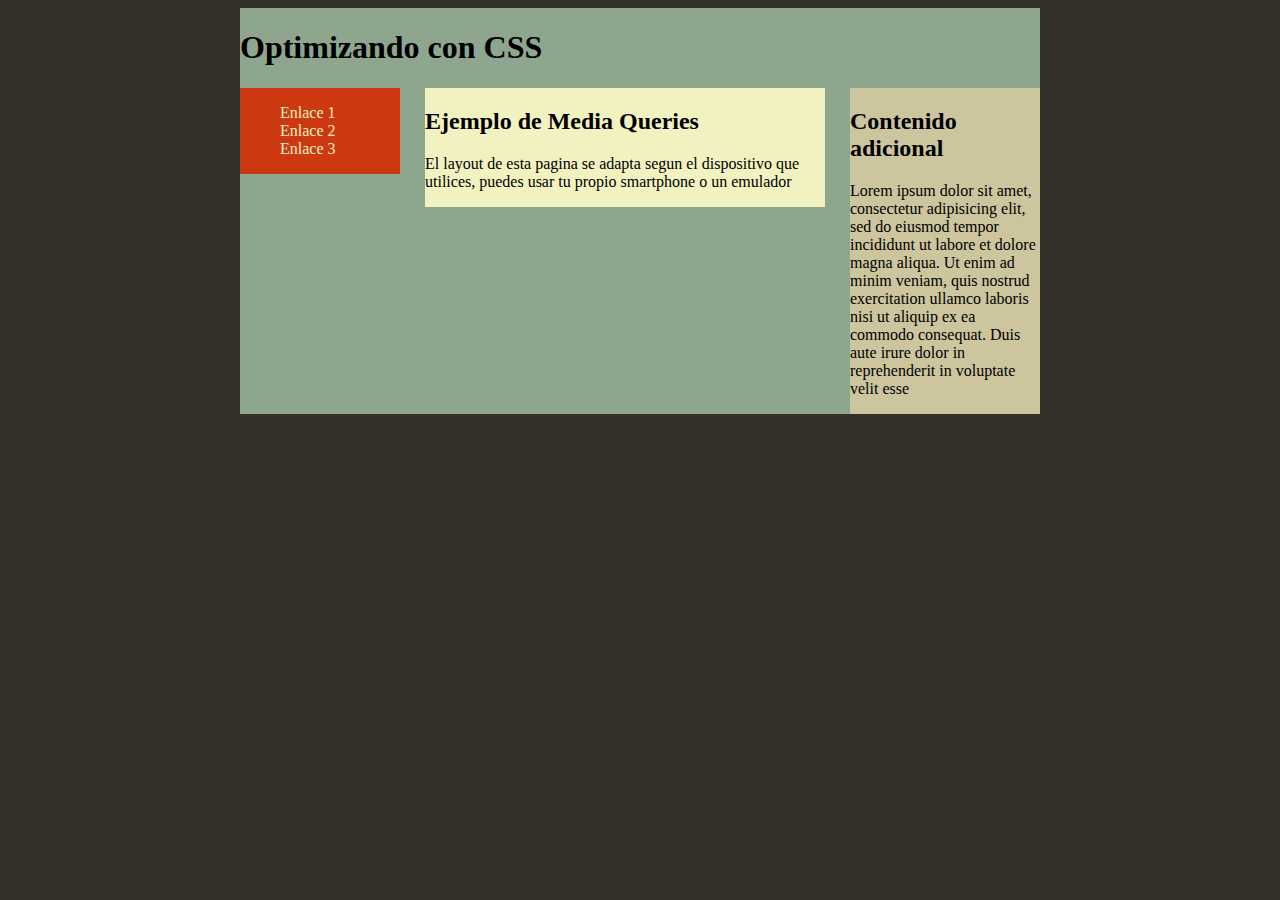
<file: M2U3/index.html>
<!DOCTYPE html>
<html lang="en">
<head>
  <meta charset="UTF-8">
  <meta name="viewport" content="width=device-width, initial-scale=1.0">
  <title>Document</title>
  <link rel="stylesheet" href="base.css">
  <link rel="stylesheet" href="mobil.css" media="handheld, screen and (min-width: 230px) and (max-width: 800px)">
</head>
<body>
  <div id="contenedor">
    <h1>Optimizando con CSS </h1>
    <nav>
      <ul>
        <li><a href="#">Enlace 1</a></li>
        <li><a href="#">Enlace 2</a></li>
        <li><a href="#">Enlace 3</a></li>
      </ul>
    </nav>
    <section>
      <h2>Ejemplo de Media Queries </h2>
      <p> El layout de esta pagina se adapta segun el dispositivo que utilices, puedes usar tu propio smartphone o un
        emulador</p>
      </section>
    <aside>
      <h2> Contenido adicional </h2>
      <p>Lorem ipsum dolor sit amet, consectetur adipisicing elit, sed do eiusmod tempor incididunt ut labore et dolore
        magna aliqua. Ut enim ad minim veniam, quis nostrud exercitation ullamco laboris nisi ut aliquip ex ea commodo
        consequat. Duis aute irure dolor in reprehenderit in voluptate velit esse</p>
      </aside>
  
  </div>
  
</body>
</html>
</file>
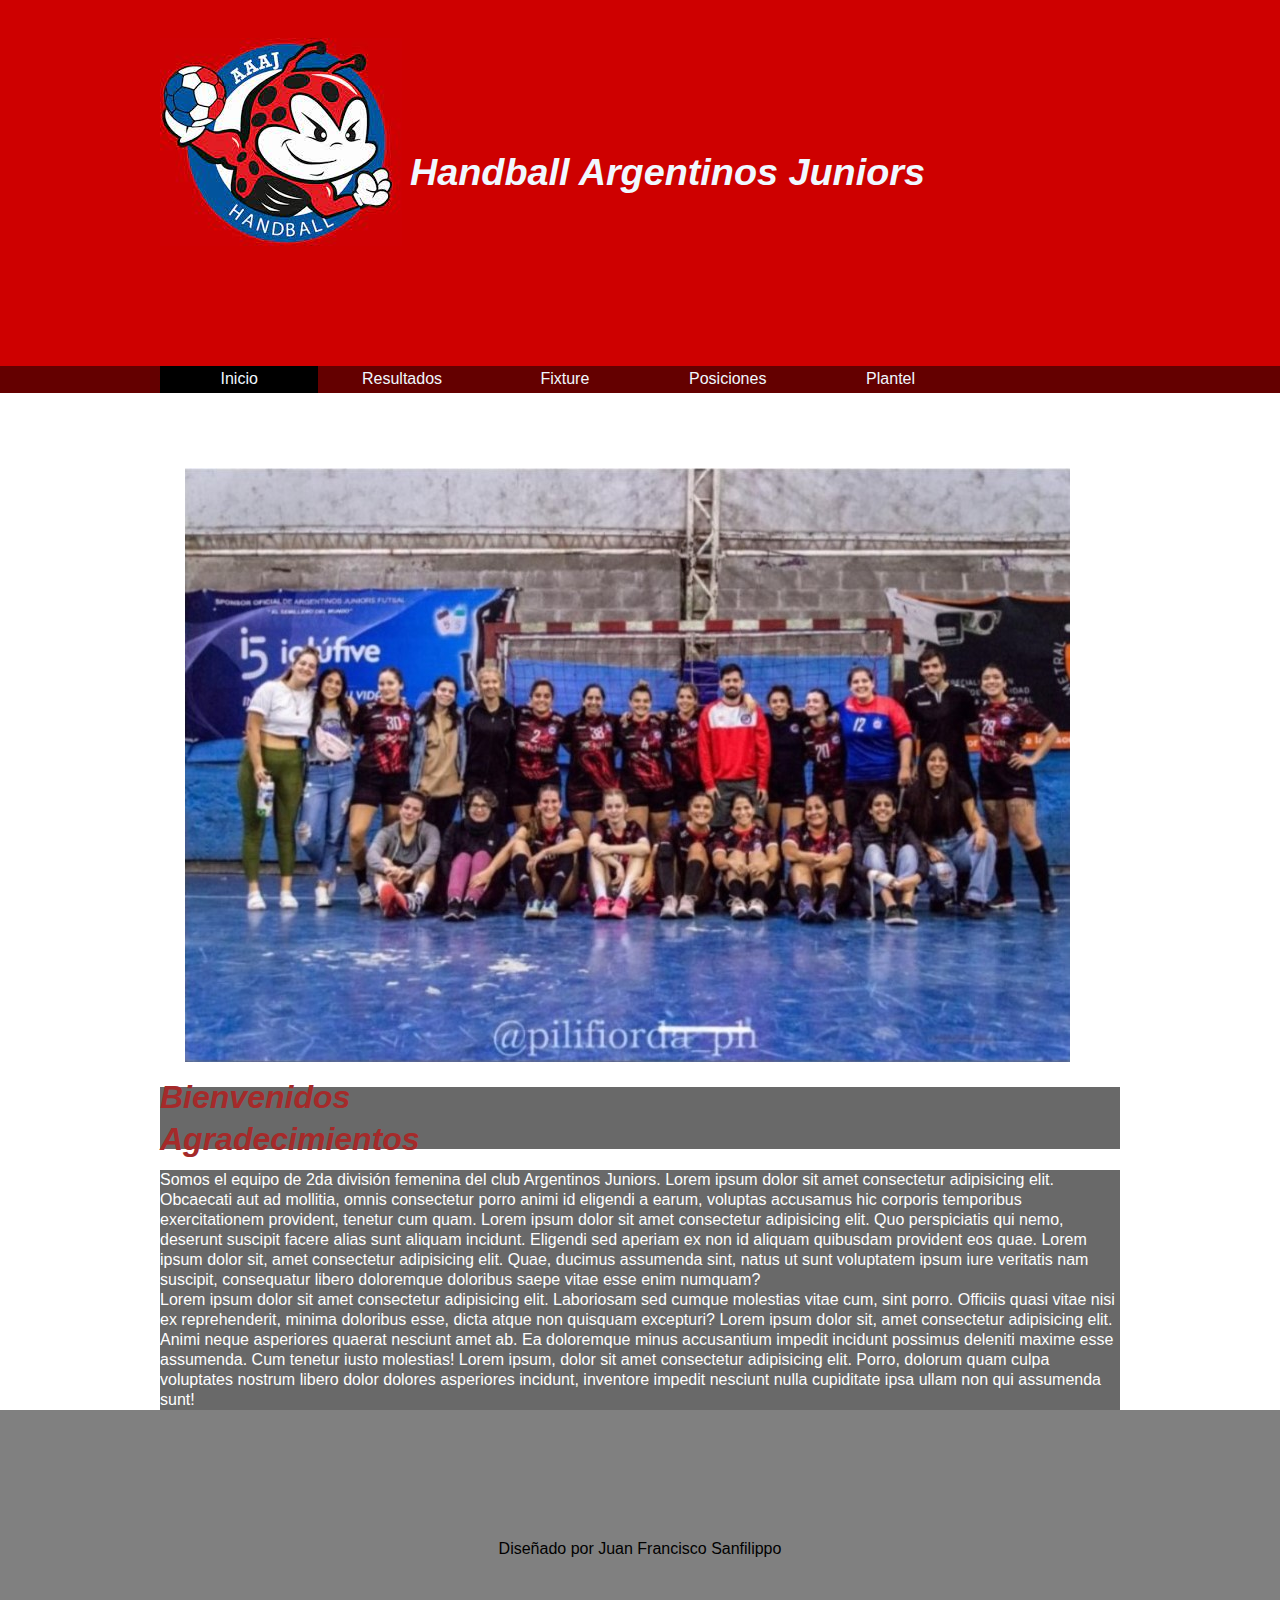
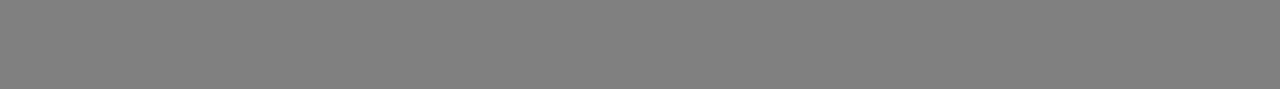
<file: M3U1/index.html>
<!DOCTYPE html>
<html lang="en">

<head>
    <meta charset="UTF-8">
    <meta http-equiv="X-UA-Compatible" content="IE=edge">
    <meta name="viewport" content="width=device-width, initial-scale=1.0">
    <title>Handball AAAJ 2da Damas</title>
    <link rel="stylesheet" href="normalize.css">
    <link rel="stylesheet" href="AAAJ.css">
    <link href="https://cdn.jsdelivr.net/npm/bootstrap@5.1.3/dist/css/bootstrap.min.css" rel="stylesheet"
        integrity="sha384-1BmE4kWBq78iYhFldvKuhfTAU6auU8tT94WrHftjDbrCEXSU1oBoqyl2QvZ6jIW3" crossorigin="anonymous">

</head>

<body>
    <header>
        <div class="holder">
            <div>
                <img src="img/AAAJ.jpg" alt="Logo">
                <h2 class="titulo">Handball Argentinos Juniors</h2>
            </div>
        </div>
    </header>
    <nav>
        <ul class="holder">

            <li><a class="activo" href="index.html">Inicio</a></li>
            <li><a href="resultados.html">Resultados</a></li>
            <li><a href="fixture.html">Fixture</a></li>
            <li><a href="posiciones.html">Posiciones</a></li>
            <li><a href="plantel.html">Plantel</a></li>

        </ul>
    </nav>
    <main class="holder">
        <div class="container">
            <img src="img/SegundaDamas.jpeg" alt="equipo">
            <div class="row align-items-start">
                <div class="col">
                    <h1>Bienvenidos</h1>
                </div>
                <div class="col">
                    <h1>Agradecimientos</h1>
                </div>

            </div>
            <div class="row align-items-center">
                <div class="col">
                    Somos el equipo de 2da división femenina del club Argentinos Juniors. Lorem ipsum dolor sit amet
                    consectetur adipisicing elit. Obcaecati aut ad mollitia, omnis consectetur porro animi id eligendi a
                    earum, voluptas accusamus hic corporis temporibus exercitationem provident, tenetur cum quam. Lorem
                    ipsum dolor sit amet consectetur adipisicing elit. Quo perspiciatis qui nemo, deserunt suscipit
                    facere alias sunt aliquam incidunt. Eligendi sed aperiam ex non id aliquam quibusdam provident eos
                    quae. Lorem ipsum dolor sit, amet consectetur adipisicing elit. Quae, ducimus assumenda sint, natus
                    ut sunt voluptatem ipsum iure veritatis nam suscipit, consequatur libero doloremque doloribus saepe
                    vitae esse enim numquam?
                </div>
                <div class="col">
                    Lorem ipsum dolor sit amet consectetur adipisicing elit. Laboriosam sed cumque molestias vitae cum,
                    sint porro. Officiis quasi vitae nisi ex reprehenderit, minima doloribus esse, dicta atque non
                    quisquam excepturi? Lorem ipsum dolor sit, amet consectetur adipisicing elit. Animi neque asperiores
                    quaerat nesciunt amet ab. Ea doloremque minus accusantium impedit incidunt possimus deleniti maxime
                    esse assumenda. Cum tenetur iusto molestias! Lorem ipsum, dolor sit amet consectetur adipisicing
                    elit. Porro, dolorum quam culpa voluptates nostrum libero dolor dolores asperiores incidunt,
                    inventore impedit nesciunt nulla cupiditate ipsa ullam non qui assumenda sunt!
                </div>

            </div>



        </div>
        </div>
    </main>

    <footer>
        <p>Diseñado por Juan Francisco Sanfilippo</p>
    </footer>
    <script src="https://cdn.jsdelivr.net/npm/bootstrap@5.1.3/dist/js/bootstrap.bundle.min.js"
    integrity="sha384-ka7Sk0Gln4gmtz2MlQnikT1wXgYsOg+OMhuP+IlRH9sENBO0LRn5q+8nbTov4+1p"
    crossorigin="anonymous"></script>
</body>

</html>
</file>
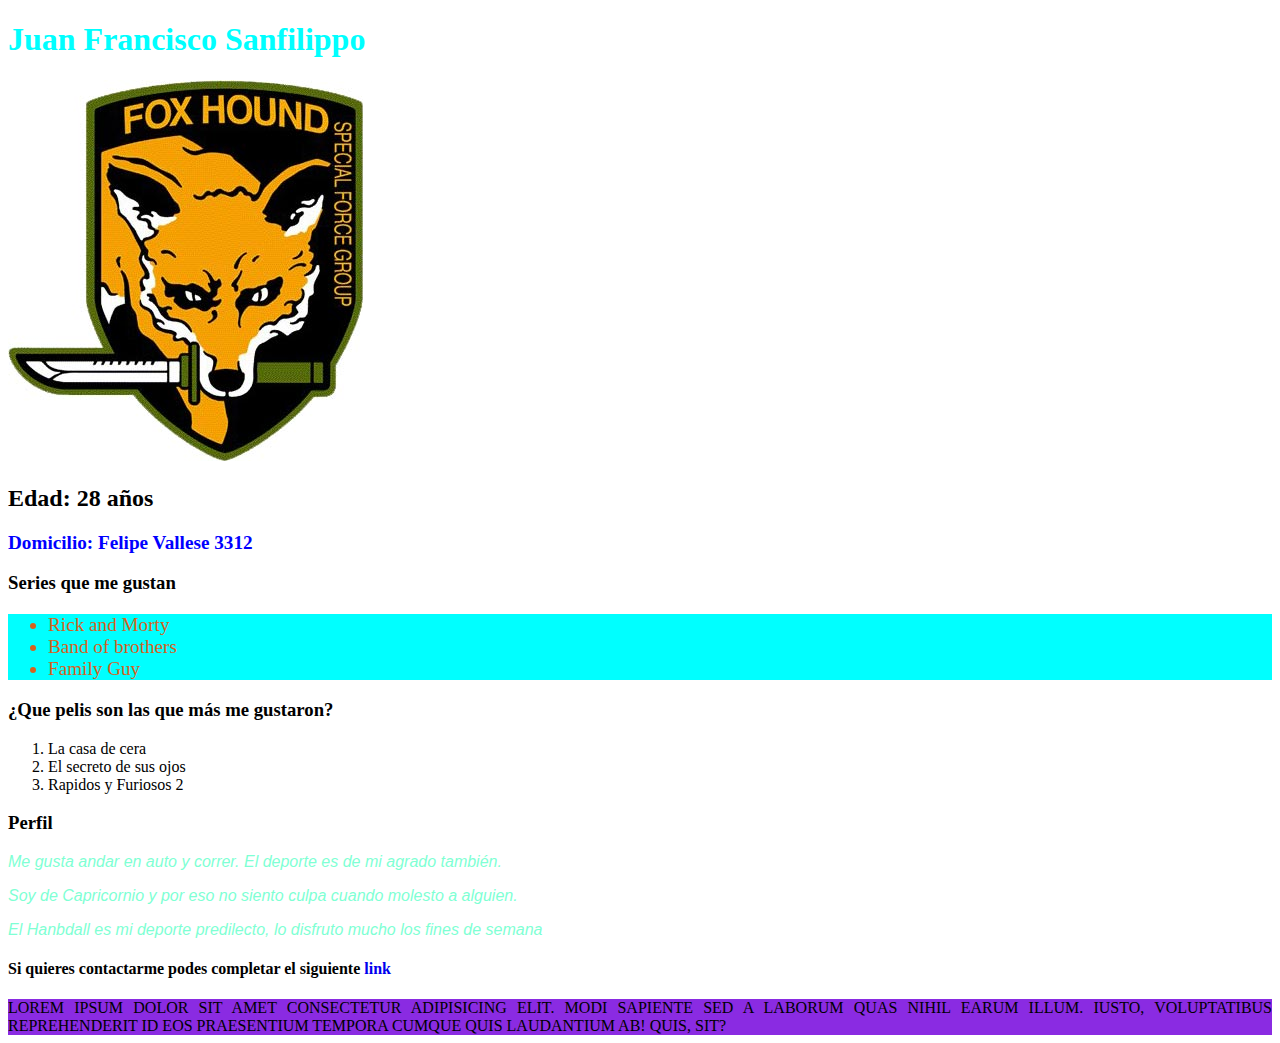
<file: M1U4/ejemplo02.html>
<!DOCTYPE html>
<html lang="en">
<head>
    <meta charset="UTF-8">
    <meta http-equiv="X-UA-Compatible" content="IE=edge">
    <meta name="viewport" content="width=device-width, initial-scale=1.0">
    <title>CV Juan Francisco Sanfilippo</title>
    <link rel="stylesheet" href="ejemplo02.css">
</head>
<body>
    <h1>Juan Francisco Sanfilippo</h1>
    <img src="Fox hound 2.jpg" alt="FoxHound">
    <h2>Edad: 28 años</h2>
    <h2 id="domicilio">Domicilio: Felipe Vallese 3312</h2>
    <h3>Series que me gustan</h3>
    <ul id="lista1"><li>Rick and Morty</li> 
        <li>Band of brothers</li> 
        <li>Family Guy</li> </ul>
    <h3>¿Que pelis son las que más me gustaron?</h3>
    <ol><li>La casa de cera</li> 
        <li>El secreto de sus ojos</li> 
        <li>Rapidos y Furiosos 2</li> </ol>
    
    <h3>Perfil</h3>    
    <p>Me gusta andar en auto y correr. El deporte es de mi agrado también.</p>
    
    <p>Soy de Capricornio y por eso no siento culpa cuando molesto a alguien.</p>

    <p>El Hanbdall es mi deporte predilecto, lo disfruto mucho los fines de semana</p>

    <h4>Si quieres contactarme podes completar el siguiente <a href="https://www.google.com.ar">link</a></h4>

    <div id="violeta">Lorem ipsum dolor sit amet consectetur adipisicing elit. Modi sapiente sed a laborum quas nihil earum illum. Iusto, voluptatibus reprehenderit id eos praesentium tempora cumque quis laudantium ab! Quis, sit?</div>



</body>
</html>
</file>
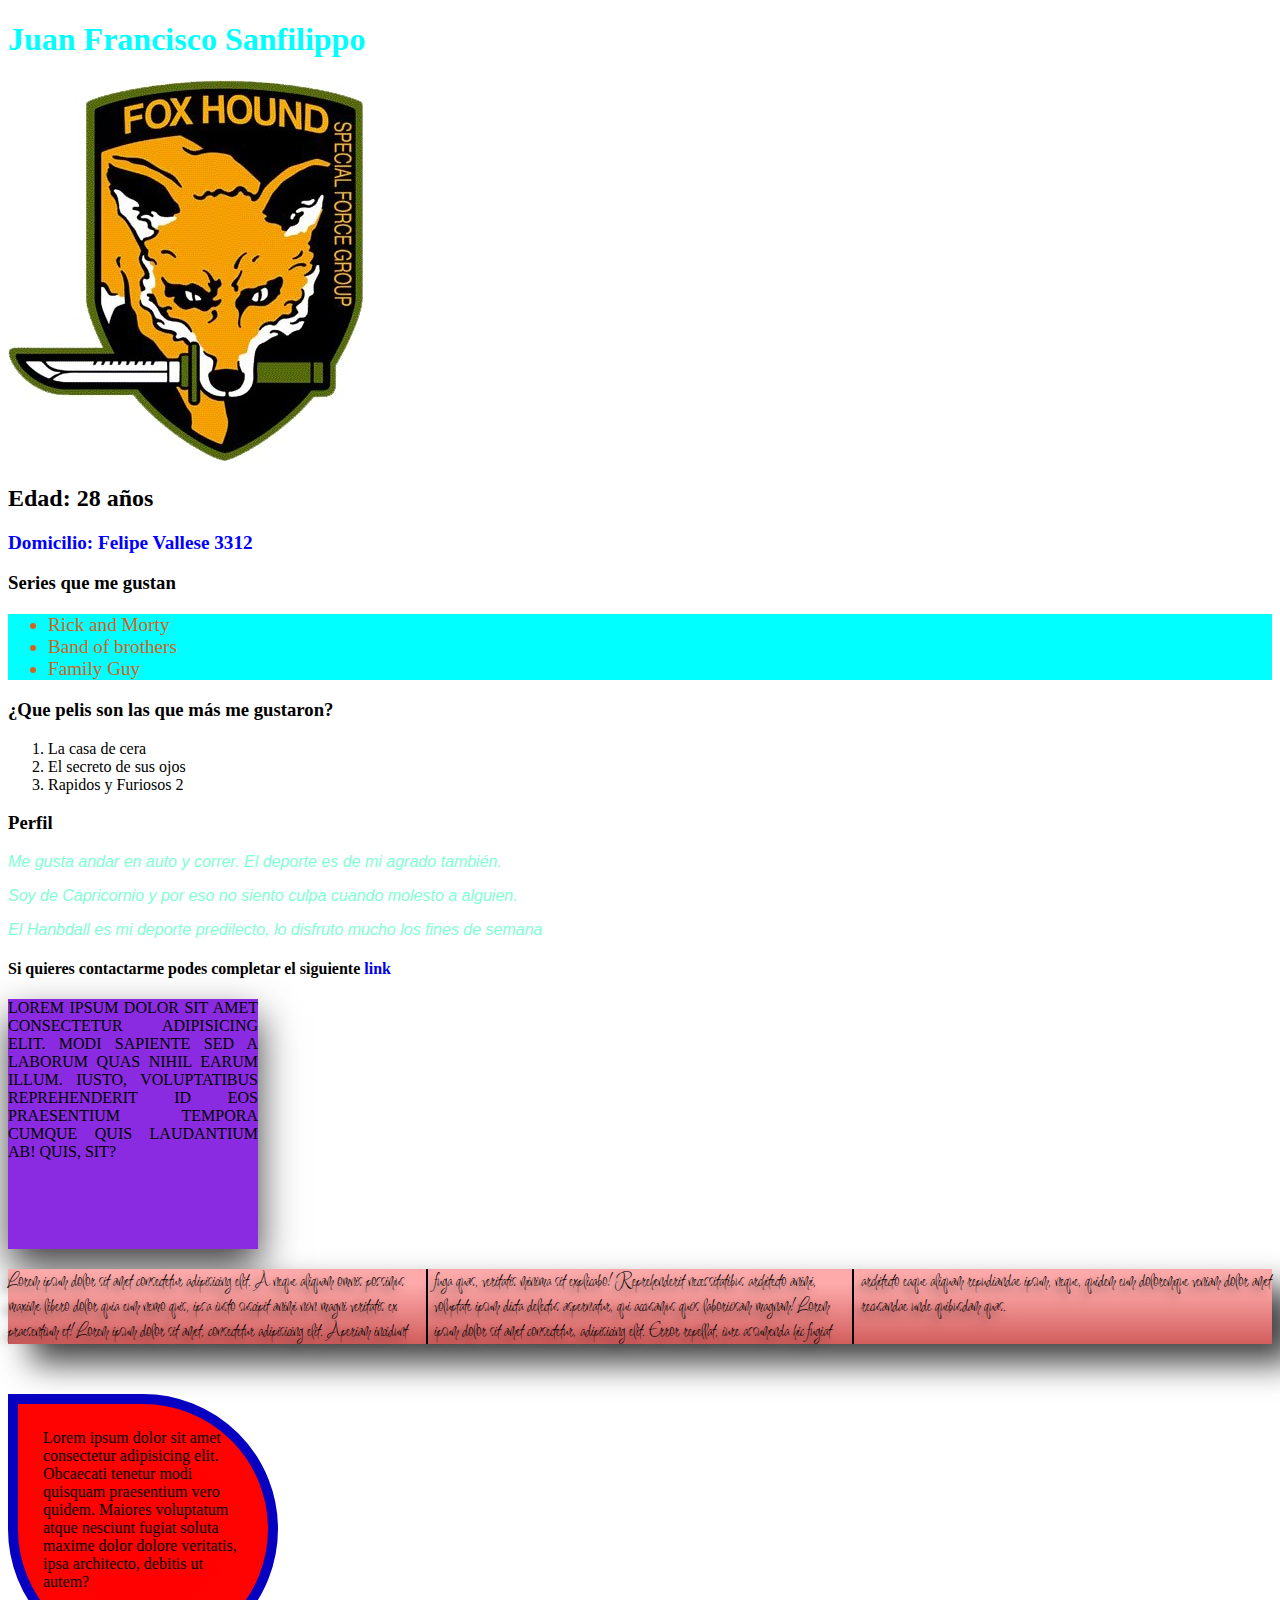
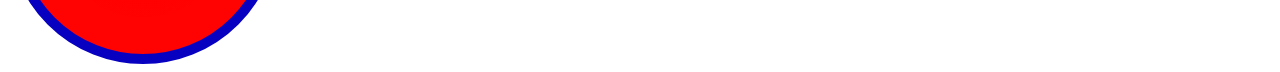
<file: M2U1/ejemplo03.html>
<!DOCTYPE html>
<html lang="en">
<head>
    <meta charset="UTF-8">
    <meta http-equiv="X-UA-Compatible" content="IE=edge">
    <meta name="viewport" content="width=device-width, initial-scale=1.0">
    <title>CV Juan Francisco Sanfilippo</title>
    <link rel="preconnect" href="https://fonts.googleapis.com">
<link rel="preconnect" href="https://fonts.gstatic.com" crossorigin>
<link href="https://fonts.googleapis.com/css2?family=Inspiration&display=swap" rel="stylesheet">
    <link rel="stylesheet" href="ejemplo03.css">
</head>
<body>
    <h1>Juan Francisco Sanfilippo</h1>
    <img src="Fox hound 2.jpg" alt="FoxHound">
    <h2>Edad: 28 años</h2>
    <h2 id="domicilio">Domicilio: Felipe Vallese 3312</h2>
    <h3>Series que me gustan</h3>
    <ul id="lista1"><li>Rick and Morty</li> 
        <li>Band of brothers</li> 
        <li>Family Guy</li> </ul>
    <h3>¿Que pelis son las que más me gustaron?</h3>
    <ol><li>La casa de cera</li> 
        <li>El secreto de sus ojos</li> 
        <li>Rapidos y Furiosos 2</li> </ol>
    
    <h3>Perfil</h3>    
    <p>Me gusta andar en auto y correr. El deporte es de mi agrado también.</p>
    
    <p>Soy de Capricornio y por eso no siento culpa cuando molesto a alguien.</p>

    <p>El Hanbdall es mi deporte predilecto, lo disfruto mucho los fines de semana</p>

    <h4>Si quieres contactarme podes completar el siguiente <a href="https://www.google.com.ar">link</a></h4>

    <div id="violeta">Lorem ipsum dolor sit amet consectetur adipisicing elit. Modi sapiente sed a laborum quas nihil earum illum. Iusto, voluptatibus reprehenderit id eos praesentium tempora cumque quis laudantium ab! Quis, sit?</div>


<div class="texto">Lorem ipsum dolor sit amet consectetur adipisicing elit. A neque aliquam omnis possimus maxime libero dolor quia eum nemo quis, ipsa iusto suscipit animi non magni veritatis ex praesentium et! Lorem ipsum dolor sit amet, consectetur adipisicing elit. Aperiam incidunt fuga quas, veritatis minima sit explicabo! Reprehenderit necessitatibus architecto animi, voluptate ipsum dicta delectus aspernatur, qui accusamus quos laboriosam magnam! Lorem ipsum dolor sit amet consectetur, adipisicing elit. Error repellat, iure assumenda hic fugiat architecto eaque aliquam repudiandae ipsum, neque, quidem eum doloremque veniam dolor amet recusandae unde quibusdam quas.</div>
<div class="borde">
    Lorem ipsum dolor sit amet consectetur adipisicing elit. Obcaecati tenetur modi quisquam praesentium vero quidem. Maiores voluptatum atque nesciunt fugiat soluta maxime dolor dolore veritatis, ipsa architecto, debitis ut autem?
</div>
</body>
</html>
</file>
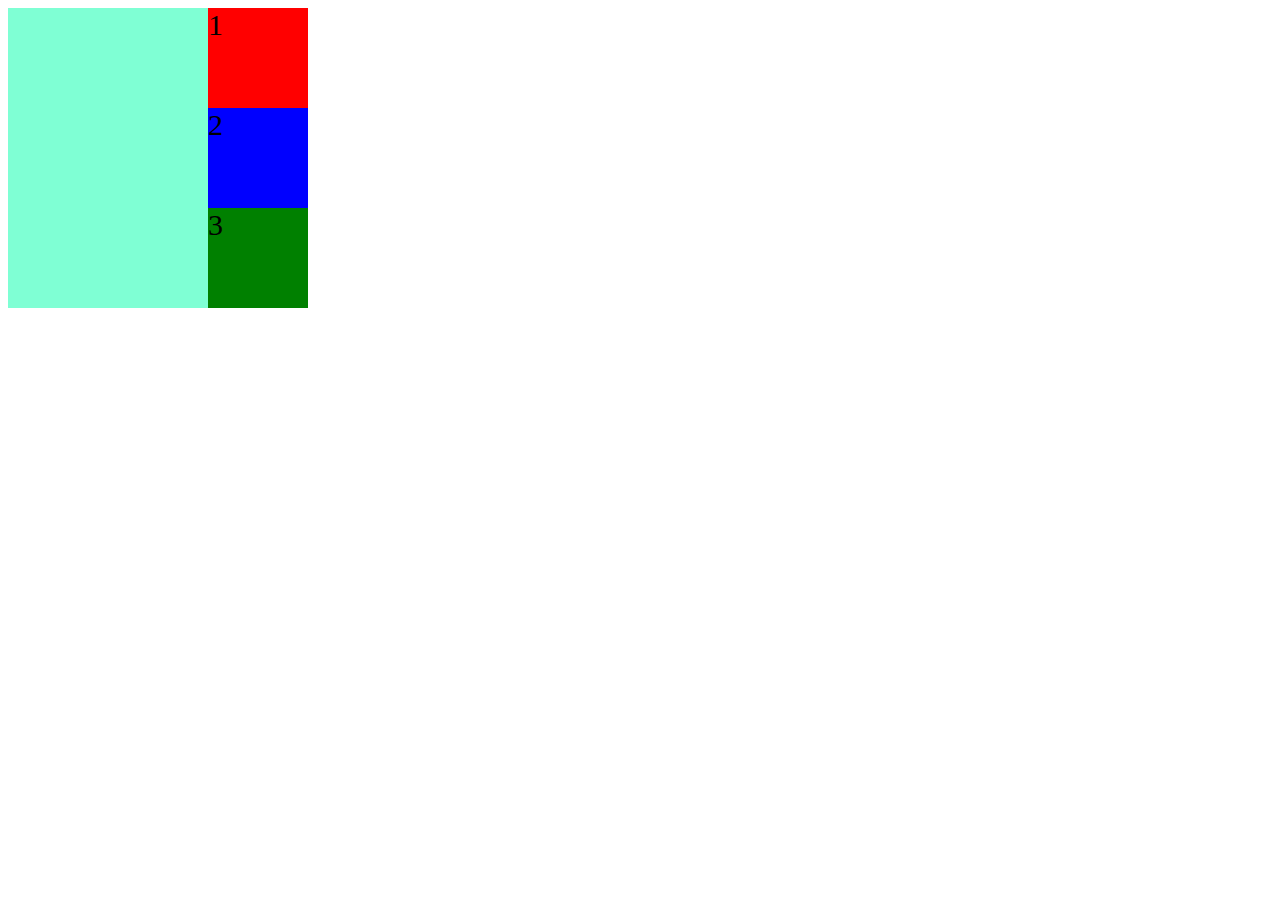
<file: M2U2/Ejercicio01.html>
<!DOCTYPE html>
<html lang="en">
<head>
    <meta charset="UTF-8">
    <meta http-equiv="X-UA-Compatible" content="IE=edge">
    <meta name="viewport" content="width=device-width, initial-scale=1.0">
    <link rel="stylesheet" href="Ejercicio01.css">
    <title>Ejercicio01</title>
</head>
<body>
    <div class="contenedor">
        
        <div class="item1">1</div>
        <div class="item2">2</div>
        <div class="item3">3</div>

    </div>
</body>
</html>
</file>
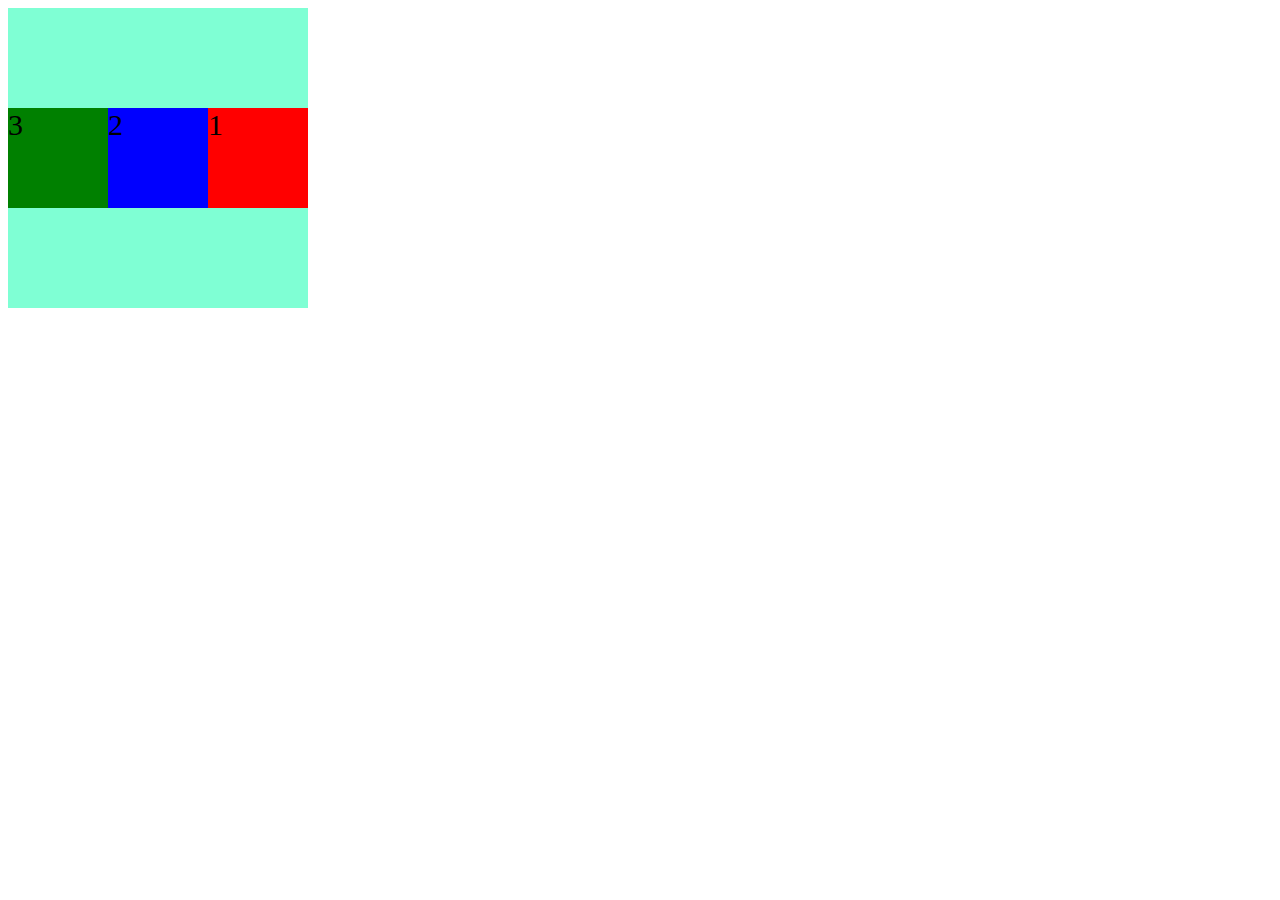
<file: M2U2/Ejercicio02.html>
<!DOCTYPE html>
<html lang="en">
<head>
    <meta charset="UTF-8">
    <meta http-equiv="X-UA-Compatible" content="IE=edge">
    <meta name="viewport" content="width=device-width, initial-scale=1.0">
    <link rel="stylesheet" href="Ejercicio02.css">
    <title>Document</title>
</head>
<body>
    <div class="contenedor">
        
        <div class="item1">1</div>
        <div class="item2">2</div>
        <div class="item3">3</div>

    </div>
</body>
</html>
</file>
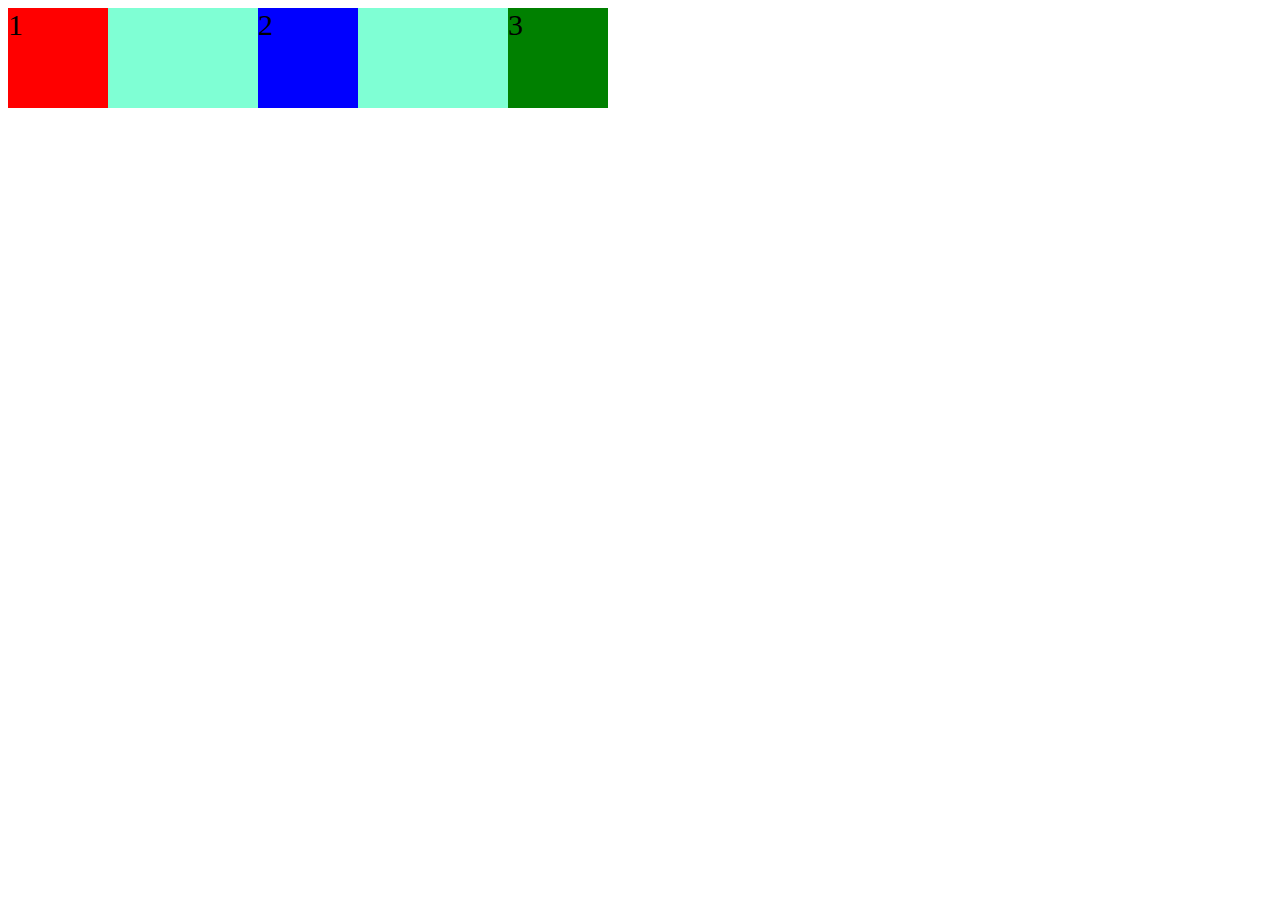
<file: M2U2/Ejercicio03.html>
<!DOCTYPE html>
<html lang="en">
<head>
    <meta charset="UTF-8">
    <meta http-equiv="X-UA-Compatible" content="IE=edge">
    <meta name="viewport" content="width=device-width, initial-scale=1.0">
    <link rel="stylesheet" href="Ejercicio03.css">
    <title>Document</title>
</head>
<body>
    <div class="contenedor">
        
        <div class="item1">1</div>
        <div class="item2">2</div>
        <div class="item3">3</div>

    </div>
</body>
</html>
</file>
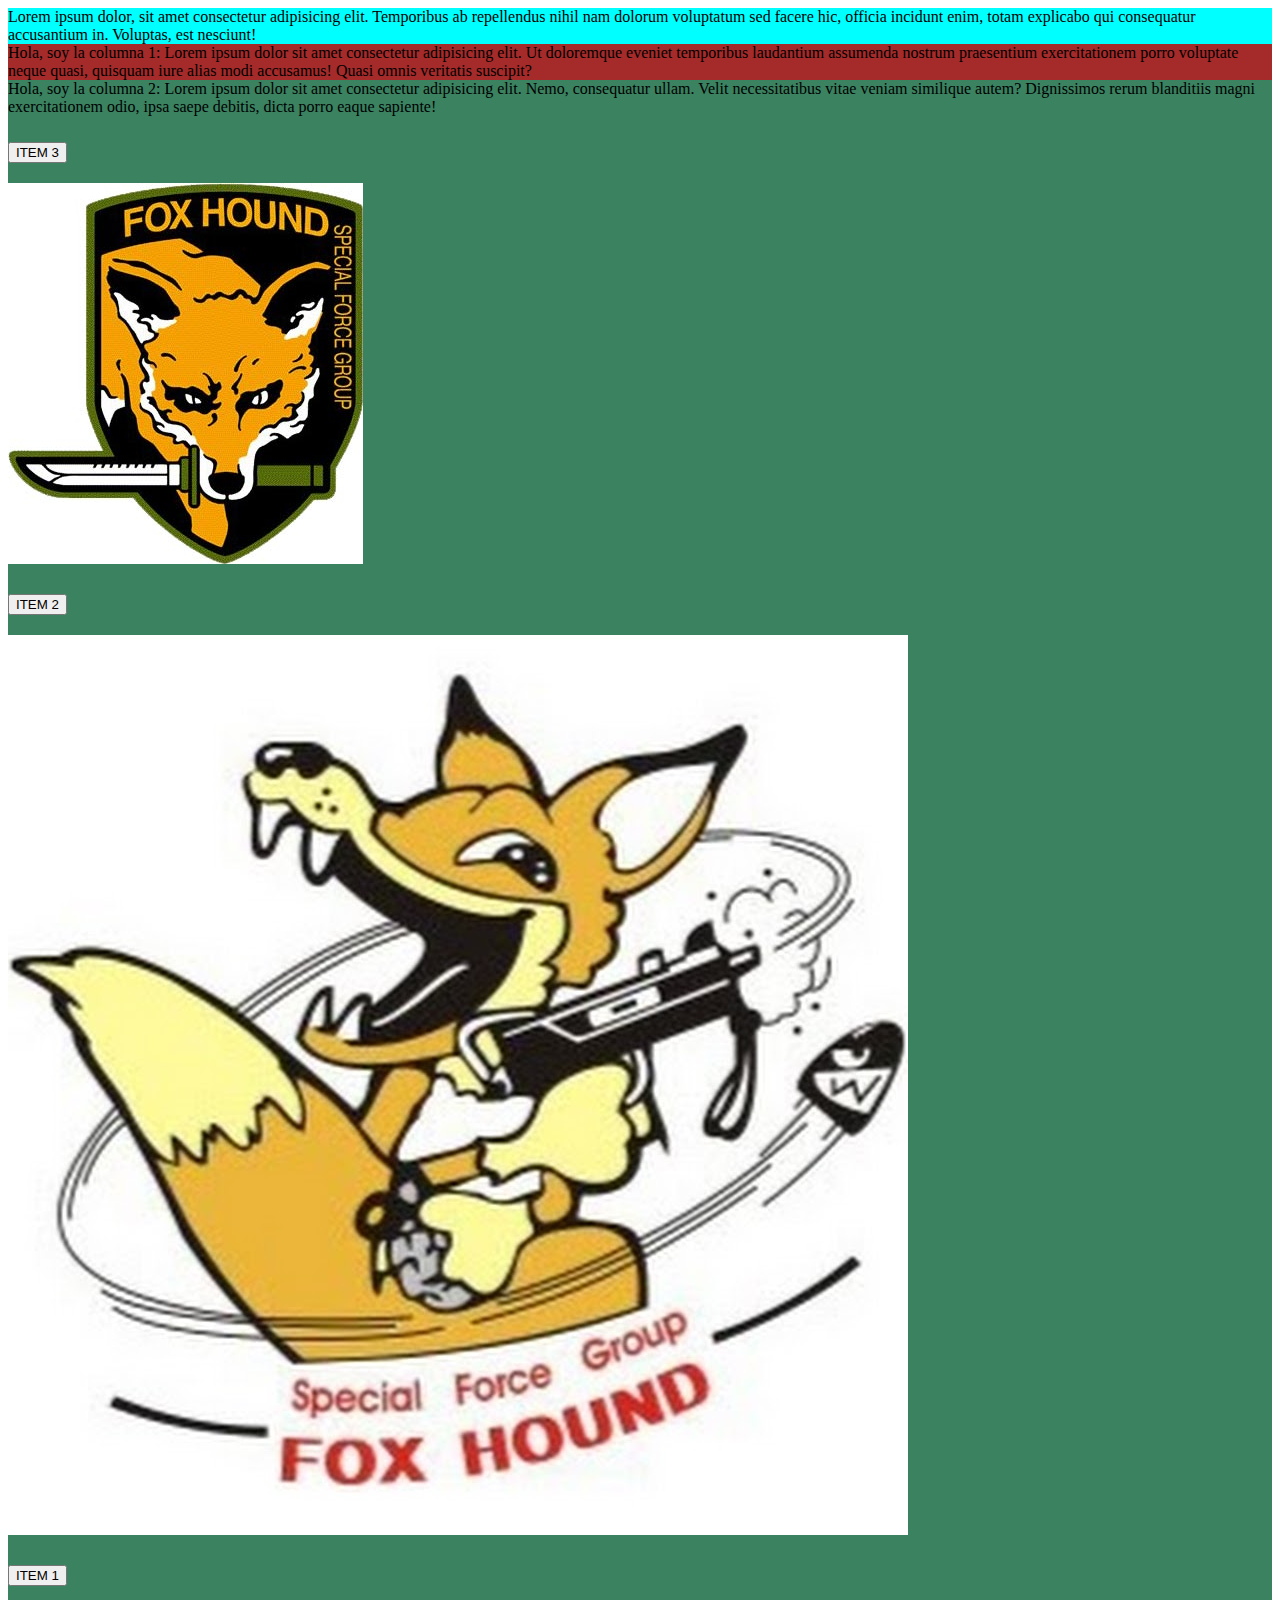
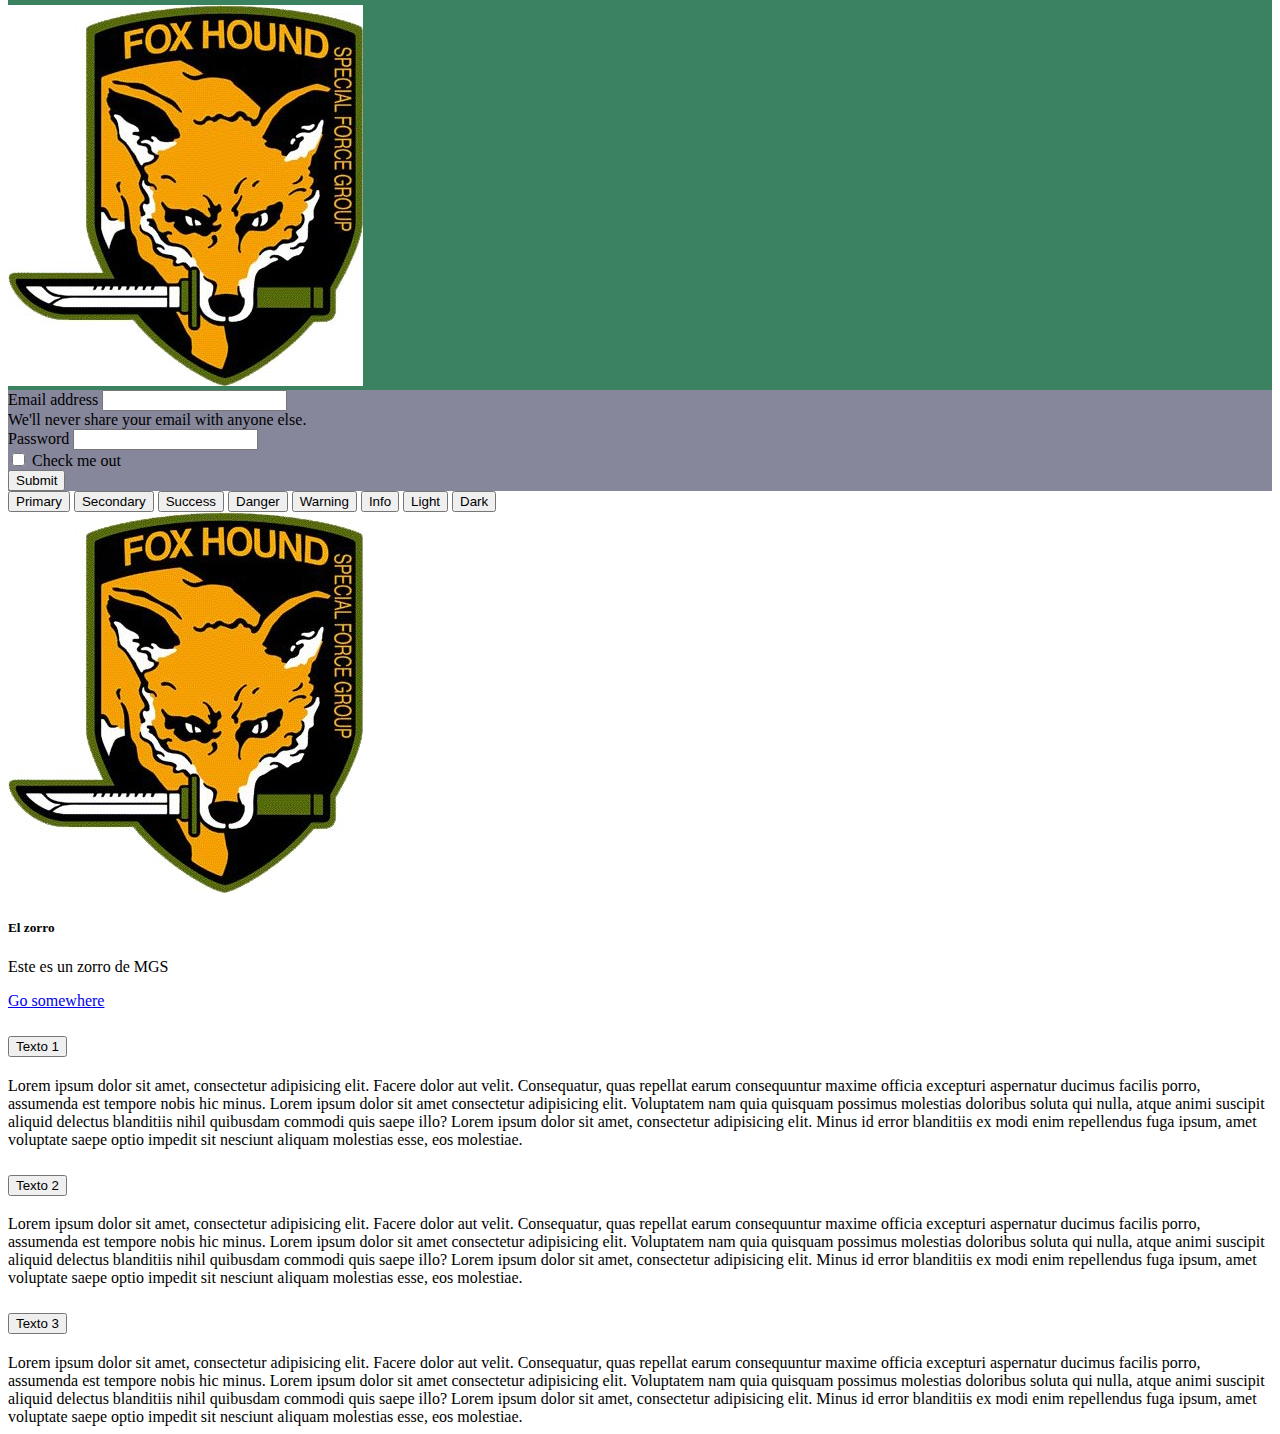
<file: M2U4/ejemplo01.html>
<!DOCTYPE html>
<html lang="en">

<head>
    <meta charset="UTF-8">
    <meta http-equiv="X-UA-Compatible" content="IE=edge">
    <meta name="viewport" content="width=device-width, initial-scale=1.0">
    <title>Document</title>
    <link href="https://cdn.jsdelivr.net/npm/bootstrap@5.1.3/dist/css/bootstrap.min.css" rel="stylesheet"
        integrity="sha384-1BmE4kWBq78iYhFldvKuhfTAU6auU8tT94WrHftjDbrCEXSU1oBoqyl2QvZ6jIW3" crossorigin="anonymous">

</head>

<body>
    <div>
        <div class="container-fluid" style="background-color:aqua">
            Lorem ipsum dolor, sit amet consectetur adipisicing elit. Temporibus ab repellendus nihil nam dolorum
            voluptatum
            sed facere hic, officia incidunt enim, totam explicabo qui consequatur accusantium in. Voluptas, est
            nesciunt!
        </div>
        <div class="container">
            <div class="row">
                <div class="col order-last" style="background-color:brown;">
                    Hola, soy la columna 1: Lorem ipsum dolor sit amet consectetur adipisicing elit. Ut doloremque
                    eveniet temporibus laudantium assumenda nostrum praesentium exercitationem porro voluptate neque
                    quasi, quisquam iure alias modi accusamus! Quasi omnis veritatis suscipit?
                </div>
                <div class="col" style="background-color:rgb(58, 130, 96)">
                    Hola, soy la columna 2: Lorem ipsum dolor sit amet consectetur adipisicing elit. Nemo, consequatur
                    ullam. Velit necessitatibus vitae veniam similique autem? Dignissimos rerum blanditiis magni
                    exercitationem odio, ipsa saepe debitis, dicta porro eaque sapiente!
                    <div class="accordion" id="accordionExample">
                        <div class="accordion-item">
                            <h2 class="accordion-header" id="headingOne">
                                <button class="accordion-button" type="button" data-bs-toggle="collapse"
                                    data-bs-target="#collapseOne" aria-expanded="true" aria-controls="collapseOne">
                                    ITEM 3
                                </button>
                            </h2>
                            <div id="collapseOne" class="accordion-collapse collapse show" aria-labelledby="headingOne"
                                data-bs-parent="#accordionExample">
                                <div class="accordion-body">
                                    <img src="Fox hound 2.jpg" alt="zorro">
                                </div>
                            </div>
                        </div>
                        <div class="accordion-item">
                            <h2 class="accordion-header" id="headingTwo">
                                <button class="accordion-button collapsed" type="button" data-bs-toggle="collapse"
                                    data-bs-target="#collapseTwo" aria-expanded="false" aria-controls="collapseTwo">
                                    ITEM 2
                                </button>
                            </h2>
                            <div id="collapseTwo" class="accordion-collapse collapse" aria-labelledby="headingTwo"
                                data-bs-parent="#accordionExample">
                                <div class="accordion-body">
                                    <img src="Fox hound.jpg" alt="zorro">
                                </div>
                            </div>
                        </div>
                        <div class="accordion-item">
                            <h2 class="accordion-header" id="headingThree">
                                <button class="accordion-button collapsed" type="button" data-bs-toggle="collapse"
                                    data-bs-target="#collapseThree" aria-expanded="false" aria-controls="collapseThree">
                                    ITEM 1
                                </button>
                            </h2>
                            <div id="collapseThree" class="accordion-collapse collapse" aria-labelledby="headingThree"
                                data-bs-parent="#accordionExample">
                                <div class="accordion-body">
                                    <img src="Fox hound 2.jpg" alt="zorro">
                                </div>
                            </div>
                        </div>
                    </div>
                </div>
                <div class="col order-first" style="background-color:rgb(135, 135, 156)">
                    <form>
                        <div class="mb-3">
                            <label for="exampleInputEmail1" class="form-label">Email address</label>
                            <input type="email" class="form-control" id="exampleInputEmail1"
                                aria-describedby="emailHelp">
                            <div id="emailHelp" class="form-text">We'll never share your email with anyone else.</div>
                        </div>
                        <div class="mb-3">
                            <label for="exampleInputPassword1" class="form-label">Password</label>
                            <input type="password" class="form-control" id="exampleInputPassword1">
                        </div>
                        <div class="mb-3 form-check">
                            <input type="checkbox" class="form-check-input" id="exampleCheck1">
                            <label class="form-check-label" for="exampleCheck1">Check me out</label>
                        </div>
                        <button type="submit" class="btn btn-primary">Submit</button>
                    </form>
                </div>
            </div>
        </div>
    </div>
    <div class="container">
        <div class="row">
            <div class="col align-self-start">
                <button type="button" class="btn btn-outline-primary">Primary</button>
                <button type="button" class="btn btn-outline-secondary">Secondary</button>
                <button type="button" class="btn btn-outline-success">Success</button>
                <button type="button" class="btn btn-outline-danger">Danger</button>
                <button type="button" class="btn btn-outline-warning">Warning</button>
                <button type="button" class="btn btn-outline-info">Info</button>
                <button type="button" class="btn btn-outline-light">Light</button>
                <button type="button" class="btn btn-outline-dark">Dark</button>
            </div>
            <div class="col align-self-center">
                <div class="card" style="width: 18rem;">
                    <img src="Fox hound 2.jpg" class="card-img-top" alt="zorro">
                    <div class="card-body">
                      <h5 class="card-title">El zorro</h5>
                      <p class="card-text">Este es un zorro de MGS</p>
                      <a href="https://www.google.com.ar" class="btn btn-primary">Go somewhere</a>
                    </div>
                  </div>
            </div>
            <div class="col align-self-end">
                <div class="accordion accordion-flush" id="accordionFlushExample">
                    <div class="accordion-item">
                        <h2 class="accordion-header" id="flush-headingOne">
                            <button class="accordion-button collapsed" type="button" data-bs-toggle="collapse"
                                data-bs-target="#flush-collapseOne" aria-expanded="false"
                                aria-controls="flush-collapseOne">
                                Texto 1
                            </button>
                        </h2>
                        <div id="flush-collapseOne" class="accordion-collapse collapse"
                            aria-labelledby="flush-headingOne" data-bs-parent="#accordionFlushExample">
                            <div class="accordion-body">Lorem ipsum dolor sit amet, consectetur adipisicing elit. Facere
                                dolor aut velit. Consequatur, quas repellat earum consequuntur maxime officia excepturi
                                aspernatur ducimus facilis porro, assumenda est tempore nobis hic minus. Lorem ipsum
                                dolor sit amet consectetur adipisicing elit. Voluptatem nam quia quisquam possimus
                                molestias doloribus soluta qui nulla, atque animi suscipit aliquid delectus blanditiis
                                nihil quibusdam commodi quis saepe illo? Lorem ipsum dolor sit amet, consectetur
                                adipisicing elit. Minus id error blanditiis ex modi enim repellendus fuga ipsum, amet
                                voluptate saepe optio impedit sit nesciunt aliquam molestias esse, eos molestiae.</div>
                        </div>
                    </div>
                    <div class="accordion-item">
                        <h2 class="accordion-header" id="flush-headingTwo">
                            <button class="accordion-button collapsed" type="button" data-bs-toggle="collapse"
                                data-bs-target="#flush-collapseTwo" aria-expanded="false"
                                aria-controls="flush-collapseTwo">
                                Texto 2
                            </button>
                        </h2>
                        <div id="flush-collapseTwo" class="accordion-collapse collapse"
                            aria-labelledby="flush-headingTwo" data-bs-parent="#accordionFlushExample">
                            <div class="accordion-body">Lorem ipsum dolor sit amet, consectetur adipisicing elit. Facere
                                dolor aut velit. Consequatur, quas repellat earum consequuntur maxime officia excepturi
                                aspernatur ducimus facilis porro, assumenda est tempore nobis hic minus. Lorem ipsum
                                dolor sit amet consectetur adipisicing elit. Voluptatem nam quia quisquam possimus
                                molestias doloribus soluta qui nulla, atque animi suscipit aliquid delectus blanditiis
                                nihil quibusdam commodi quis saepe illo? Lorem ipsum dolor sit amet, consectetur
                                adipisicing elit. Minus id error blanditiis ex modi enim repellendus fuga ipsum, amet
                                voluptate saepe optio impedit sit nesciunt aliquam molestias esse, eos molestiae.</div>
                        </div>
                    </div>
                    <div class="accordion-item">
                        <h2 class="accordion-header" id="flush-headingThree">
                            <button class="accordion-button collapsed" type="button" data-bs-toggle="collapse"
                                data-bs-target="#flush-collapseThree" aria-expanded="false"
                                aria-controls="flush-collapseThree">
                                Texto 3
                            </button>
                        </h2>
                        <div id="flush-collapseThree" class="accordion-collapse collapse"
                            aria-labelledby="flush-headingThree" data-bs-parent="#accordionFlushExample">
                            <div class="accordion-body">Lorem ipsum dolor sit amet, consectetur adipisicing elit. Facere
                                dolor aut velit. Consequatur, quas repellat earum consequuntur maxime officia excepturi
                                aspernatur ducimus facilis porro, assumenda est tempore nobis hic minus. Lorem ipsum
                                dolor sit amet consectetur adipisicing elit. Voluptatem nam quia quisquam possimus
                                molestias doloribus soluta qui nulla, atque animi suscipit aliquid delectus blanditiis
                                nihil quibusdam commodi quis saepe illo? Lorem ipsum dolor sit amet, consectetur
                                adipisicing elit. Minus id error blanditiis ex modi enim repellendus fuga ipsum, amet
                                voluptate saepe optio impedit sit nesciunt aliquam molestias esse, eos molestiae.</div>
                        </div>
                    </div>
                </div>
            </div>
        </div>
    </div>




    <script src="https://cdn.jsdelivr.net/npm/bootstrap@5.1.3/dist/js/bootstrap.bundle.min.js"
        integrity="sha384-ka7Sk0Gln4gmtz2MlQnikT1wXgYsOg+OMhuP+IlRH9sENBO0LRn5q+8nbTov4+1p"
        crossorigin="anonymous"></script>
</body>

</html>
</file>
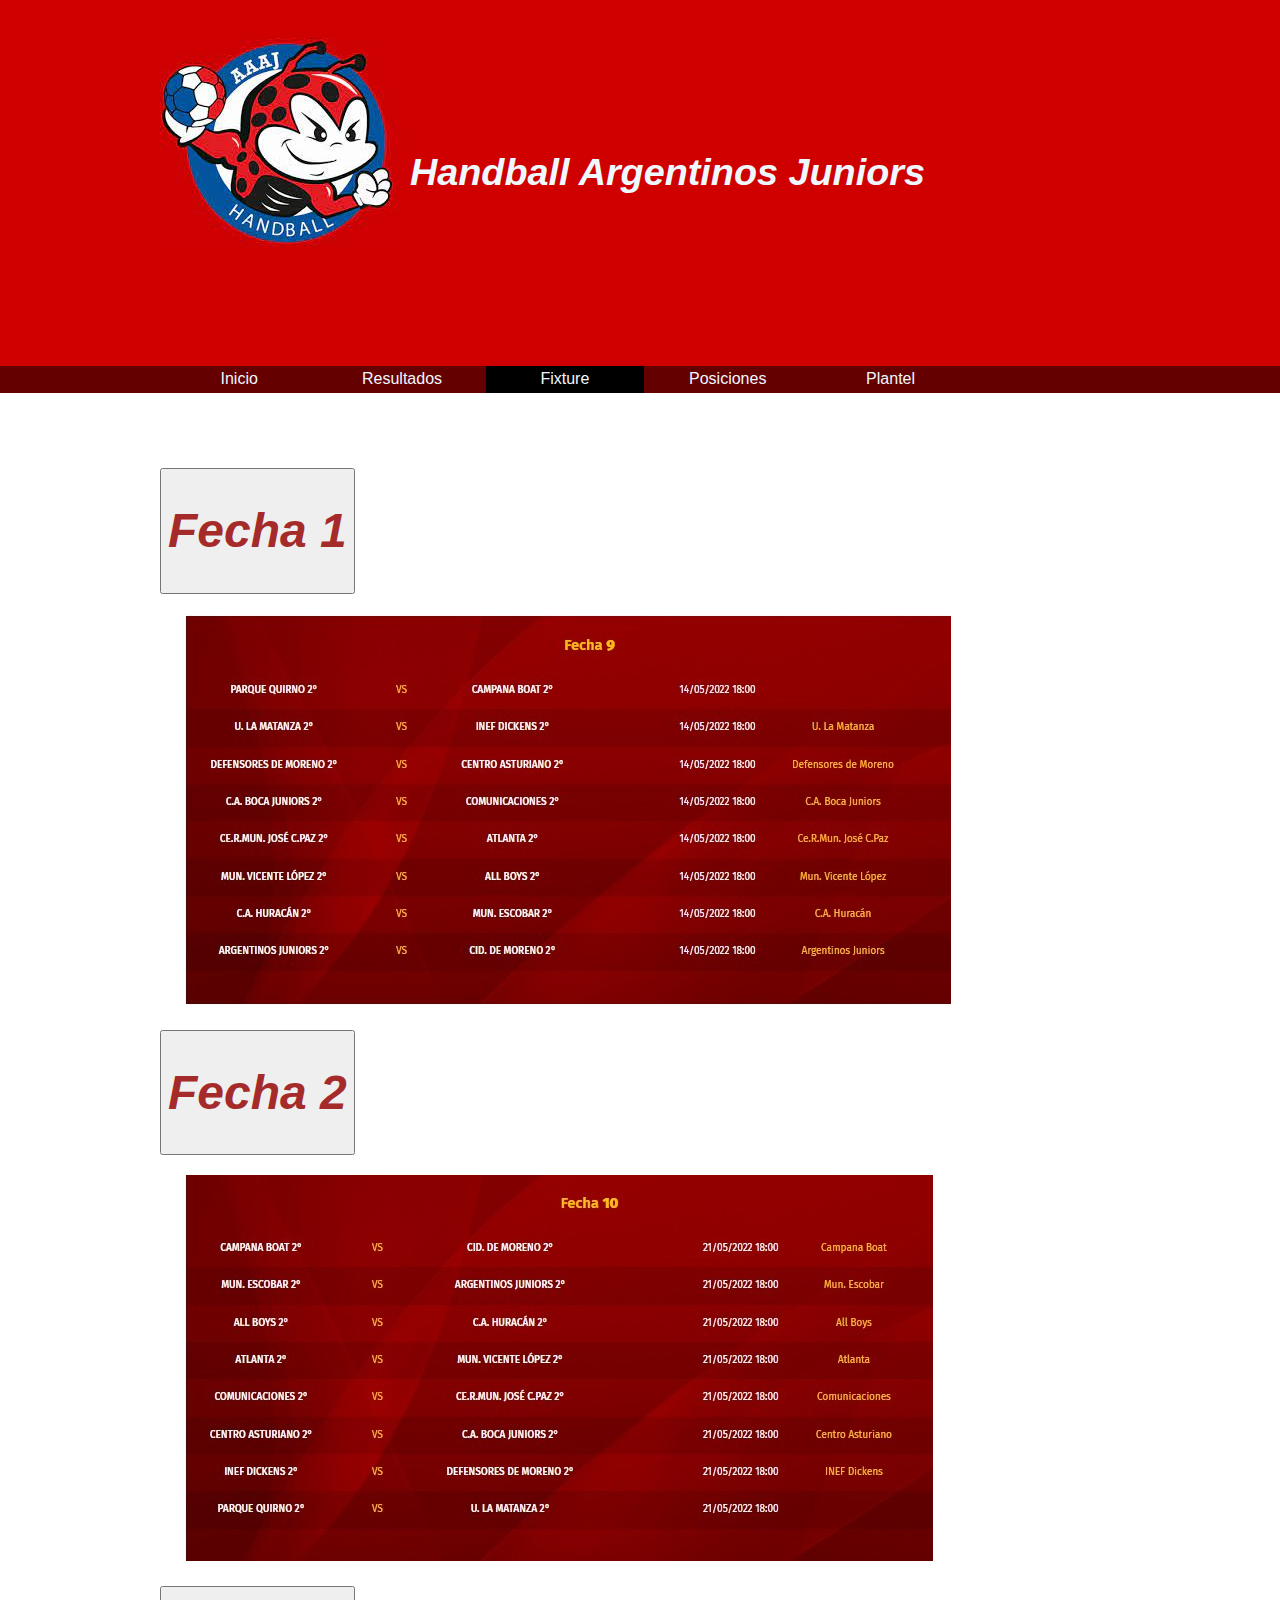
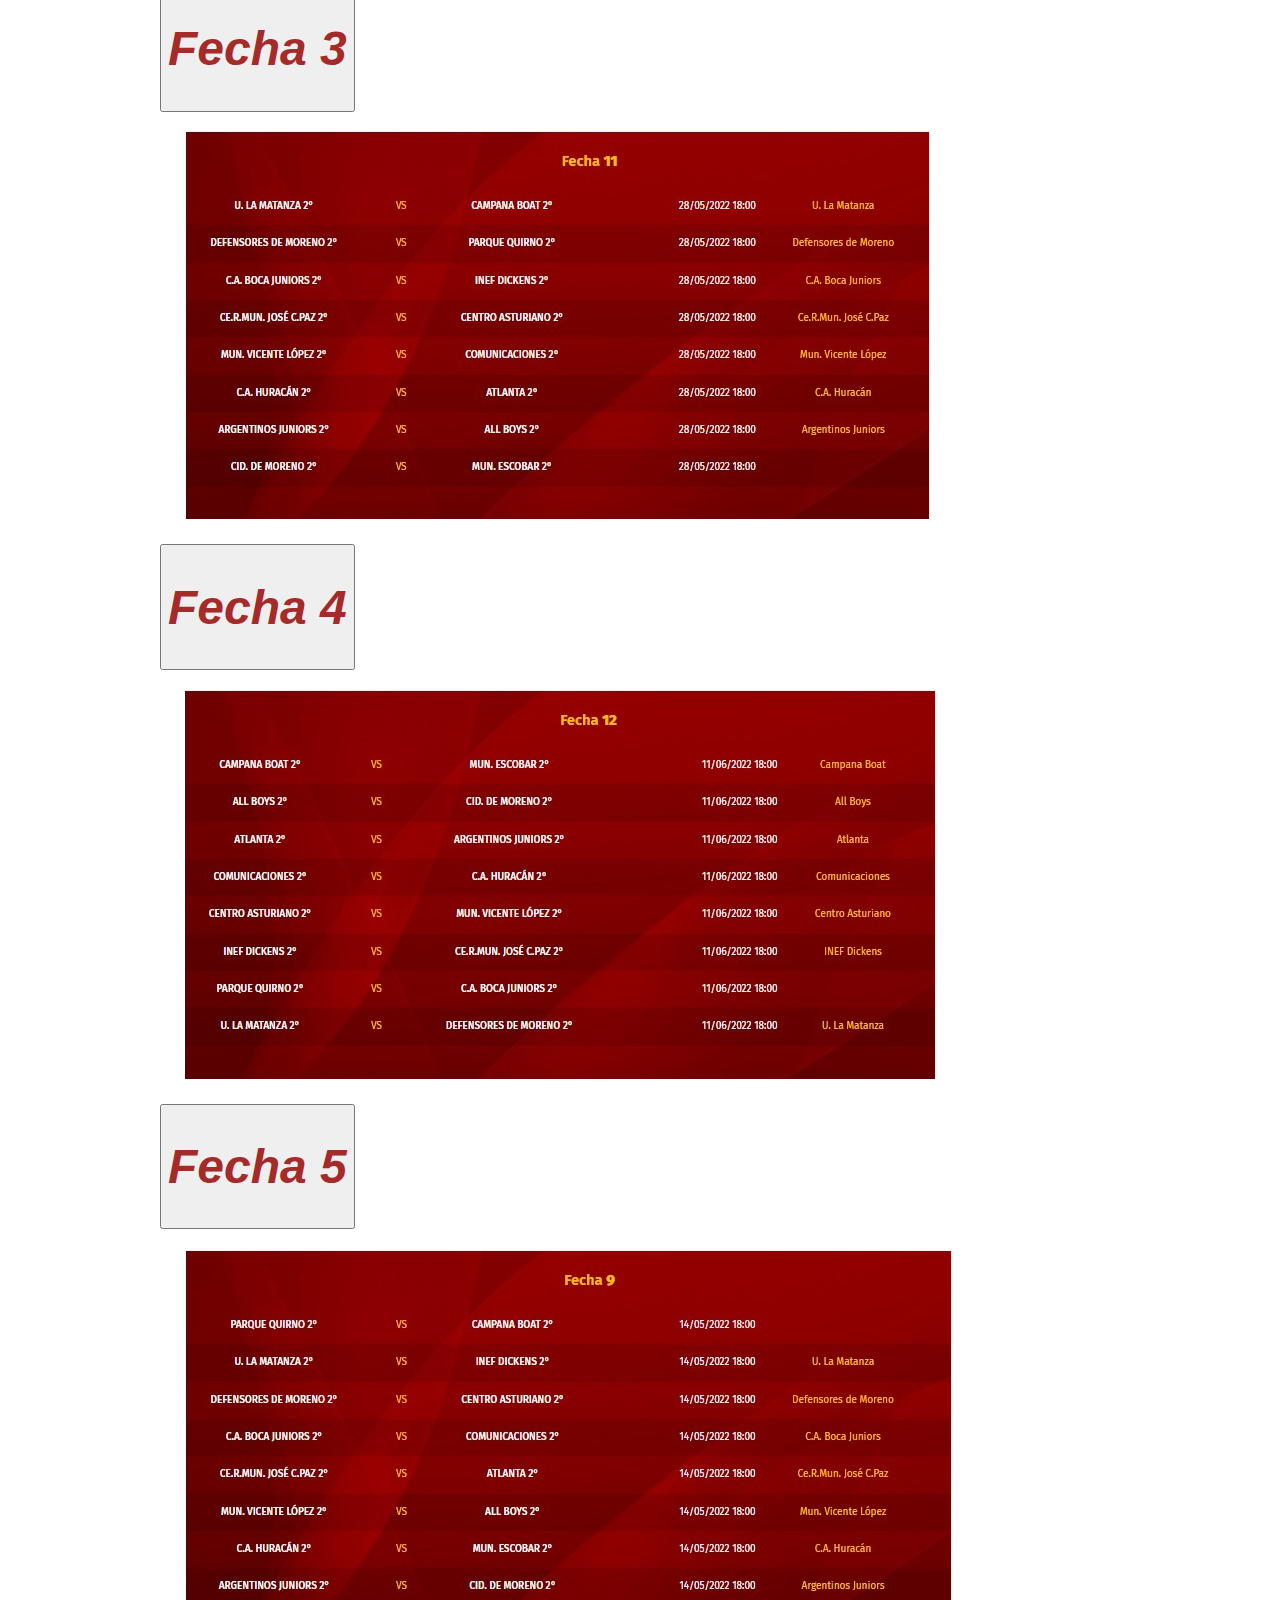
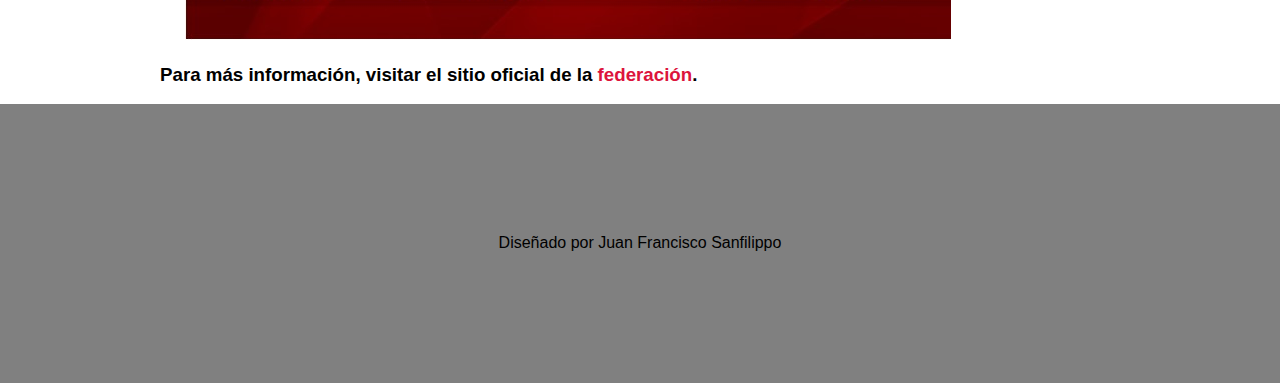
<file: M3U1/fixture.html>
<!DOCTYPE html>
<html lang="en">

<head>
    <meta charset="UTF-8">
    <meta http-equiv="X-UA-Compatible" content="IE=edge">
    <meta name="viewport" content="width=device-width, initial-scale=1.0">
    <title>Handball AAAJ 2da Damas</title>
    <link rel="stylesheet" href="normalize.css">
    <link rel="stylesheet" href="AAAJ.css">
    <link href="https://cdn.jsdelivr.net/npm/bootstrap@5.1.3/dist/css/bootstrap.min.css" rel="stylesheet"
        integrity="sha384-1BmE4kWBq78iYhFldvKuhfTAU6auU8tT94WrHftjDbrCEXSU1oBoqyl2QvZ6jIW3" crossorigin="anonymous">

</head>

<body>
    <header>
        <div class="holder">
            <div>
                <img src="img/AAAJ.jpg" alt="Logo">
                <h2 class="titulo">Handball Argentinos Juniors</h2>
            </div>
        </div>
    </header>
    <nav>
        <ul class="holder">

            <li><a href="index.html">Inicio</a></li>
            <li><a href="resultados.html">Resultados</a></li>
            <li><a class="activo" href="fixture.html">Fixture</a></li>
            <li><a href="posiciones.html">Posiciones</a></li>
            <li><a href="plantel.html">Plantel</a></li>

        </ul>
    </nav>
    <main class="holder">
        <div class="accordion accordion-flush" id="accordionFlushExample">
            <div class="accordion-item">
                <h2 class="accordion-header" id="flush-headingOne">
                    <button class="accordion-button collapsed" type="button" data-bs-toggle="collapse"
                        data-bs-target="#flush-collapseOne" aria-expanded="false" aria-controls="flush-collapseOne">
                        <h1>Fecha 1</h1>
                    </button>
                </h2>
                <div id="flush-collapseOne" class="accordion-collapse collapse" aria-labelledby="flush-headingOne"
                    data-bs-parent="#accordionFlushExample">
                    <div class="accordion-body"><img src="img/Fixture.jpg" alt="Fixture"></div>
                </div>
            </div>
            <div class="accordion-item">
                <h2 class="accordion-header" id="flush-headingTwo">
                    <button class="accordion-button collapsed" type="button" data-bs-toggle="collapse"
                        data-bs-target="#flush-collapseTwo" aria-expanded="false" aria-controls="flush-collapseTwo">
                        <h1>Fecha 2</h1>
                    </button>
                </h2>
                <div id="flush-collapseTwo" class="accordion-collapse collapse" aria-labelledby="flush-headingTwo"
                    data-bs-parent="#accordionFlushExample">
                    <div class="accordion-body"><img src="img/Fixture 2.jpg" alt="Fixture"></div>
                </div>
            </div>
            <div class="accordion-item">
                <h2 class="accordion-header" id="flush-headingThree">
                    <button class="accordion-button collapsed" type="button" data-bs-toggle="collapse"
                        data-bs-target="#flush-collapseThree" aria-expanded="false" aria-controls="flush-collapseThree">
                        <h1>Fecha 3</h1>
                    </button>
                </h2>
                <div id="flush-collapseThree" class="accordion-collapse collapse" aria-labelledby="flush-headingThree"
                    data-bs-parent="#accordionFlushExample">
                    <div class="accordion-body"><img src="img/Fixture 3.jpg" alt="Fixture"></div>
                </div>
            </div>
            <div class="accordion-item">
                <h2 class="accordion-header" id="flush-headingFour">
                    <button class="accordion-button collapsed" type="button" data-bs-toggle="collapse"
                        data-bs-target="#flush-collapseFour" aria-expanded="false" aria-controls="flush-collapseFour">
                        <h1>Fecha 4</h1>
                    </button>
                </h2>
                <div id="flush-collapseFour" class="accordion-collapse collapse" aria-labelledby="flush-headingFour"
                    data-bs-parent="#accordionFlushExample">
                    <div class="accordion-body"><img src="img/Fixture 4.jpg" alt="Fixture"></div>
                </div>
            </div>
            <div class="accordion-item">
                <h2 class="accordion-header" id="flush-headingFive">
                    <button class="accordion-button collapsed" type="button" data-bs-toggle="collapse"
                        data-bs-target="#flush-collapseFive" aria-expanded="false" aria-controls="flush-collapseFive">
                        <h1>Fecha 5</h1>
                    </button>
                </h2>
                <div id="flush-collapseFive" class="accordion-collapse collapse" aria-labelledby="flush-headingFive"
                    data-bs-parent="#accordionFlushExample">
                    <div class="accordion-body"><img src="img/Fixture.jpg" alt="Fixture"></div>
                </div>
            </div>

        </div>
        <h3>Para más información, visitar el sitio oficial de la <a class="link" href="http://www.femebal.com/LH/fixture-libre.php?id=173&f=1">federación</a>.</h3>
    </main>

    <footer>
        <p>Diseñado por Juan Francisco Sanfilippo</p>
    </footer>
    <script src="https://cdn.jsdelivr.net/npm/bootstrap@5.1.3/dist/js/bootstrap.bundle.min.js"
        integrity="sha384-ka7Sk0Gln4gmtz2MlQnikT1wXgYsOg+OMhuP+IlRH9sENBO0LRn5q+8nbTov4+1p"
        crossorigin="anonymous"></script>
</body>

</html>
</file>
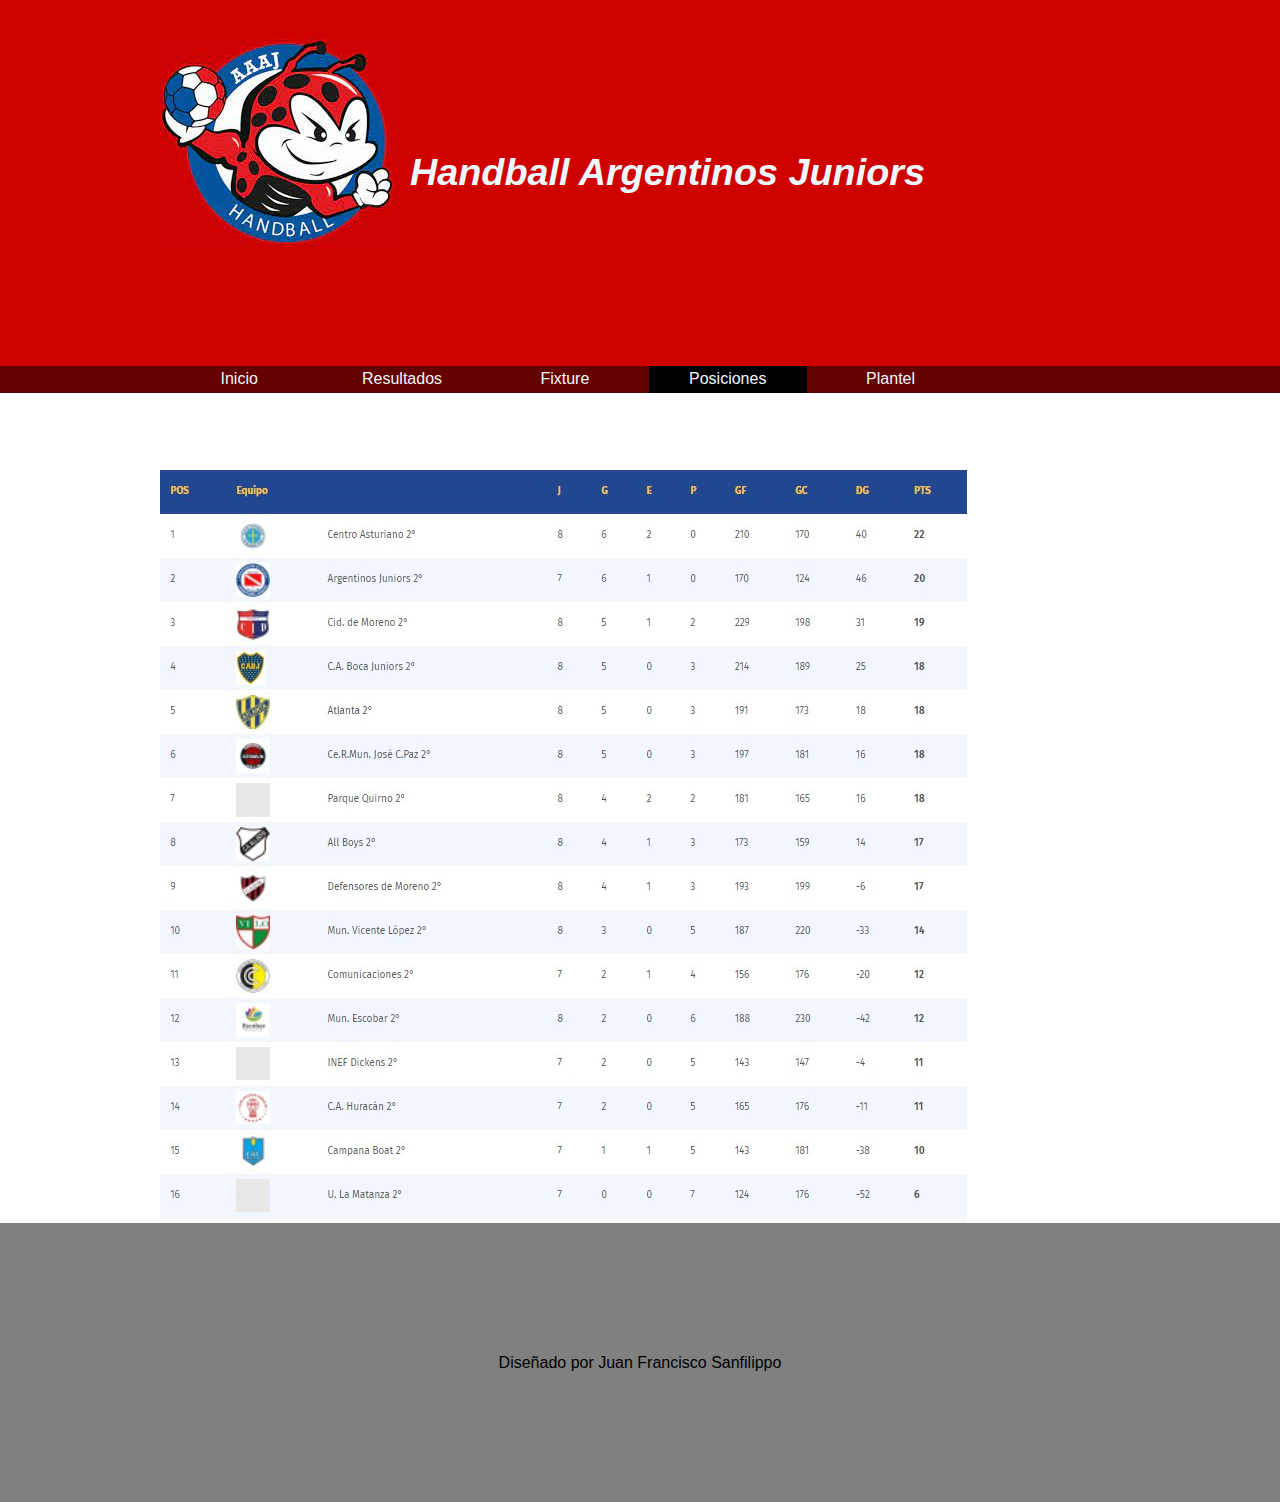
<file: M3U1/Posiciones.html>
<!DOCTYPE html>
<html lang="en">

<head>
    <meta charset="UTF-8">
    <meta http-equiv="X-UA-Compatible" content="IE=edge">
    <meta name="viewport" content="width=device-width, initial-scale=1.0">
    <title>Handball AAAJ 2da Damas</title>
    <link rel="stylesheet" href="normalize.css">
    <link rel="stylesheet" href="AAAJ.css">
    <link href="https://cdn.jsdelivr.net/npm/bootstrap@5.1.3/dist/css/bootstrap.min.css" rel="stylesheet"
        integrity="sha384-1BmE4kWBq78iYhFldvKuhfTAU6auU8tT94WrHftjDbrCEXSU1oBoqyl2QvZ6jIW3" crossorigin="anonymous">

</head>

<body>
    <header>
        <div class="holder">
            <div>
                <img src="img/AAAJ.jpg" alt="Logo">
                <h2 class="titulo">Handball Argentinos Juniors</h2>
            </div>
        </div>
    </header>
    <nav>
        <ul class="holder">

            <li><a href="index.html">Inicio</a></li>
            <li><a href="resultados.html">Resultados</a></li>
            <li><a href="fixture.html">Fixture</a></li>
            <li><a class="activo" href="posiciones.html">Posiciones</a></li>
            <li><a href="plantel.html">Plantel</a></li>

        </ul>
    </nav>
    <main class="holder">
<img src="img/Posiciones.jpg" alt="Posiciones">
    </main>

    <footer>
        <p>Diseñado por Juan Francisco Sanfilippo</p>
    </footer>
    <script src="https://cdn.jsdelivr.net/npm/bootstrap@5.1.3/dist/js/bootstrap.bundle.min.js"
    integrity="sha384-ka7Sk0Gln4gmtz2MlQnikT1wXgYsOg+OMhuP+IlRH9sENBO0LRn5q+8nbTov4+1p"
    crossorigin="anonymous"></script>
</body>

</html>
</file>
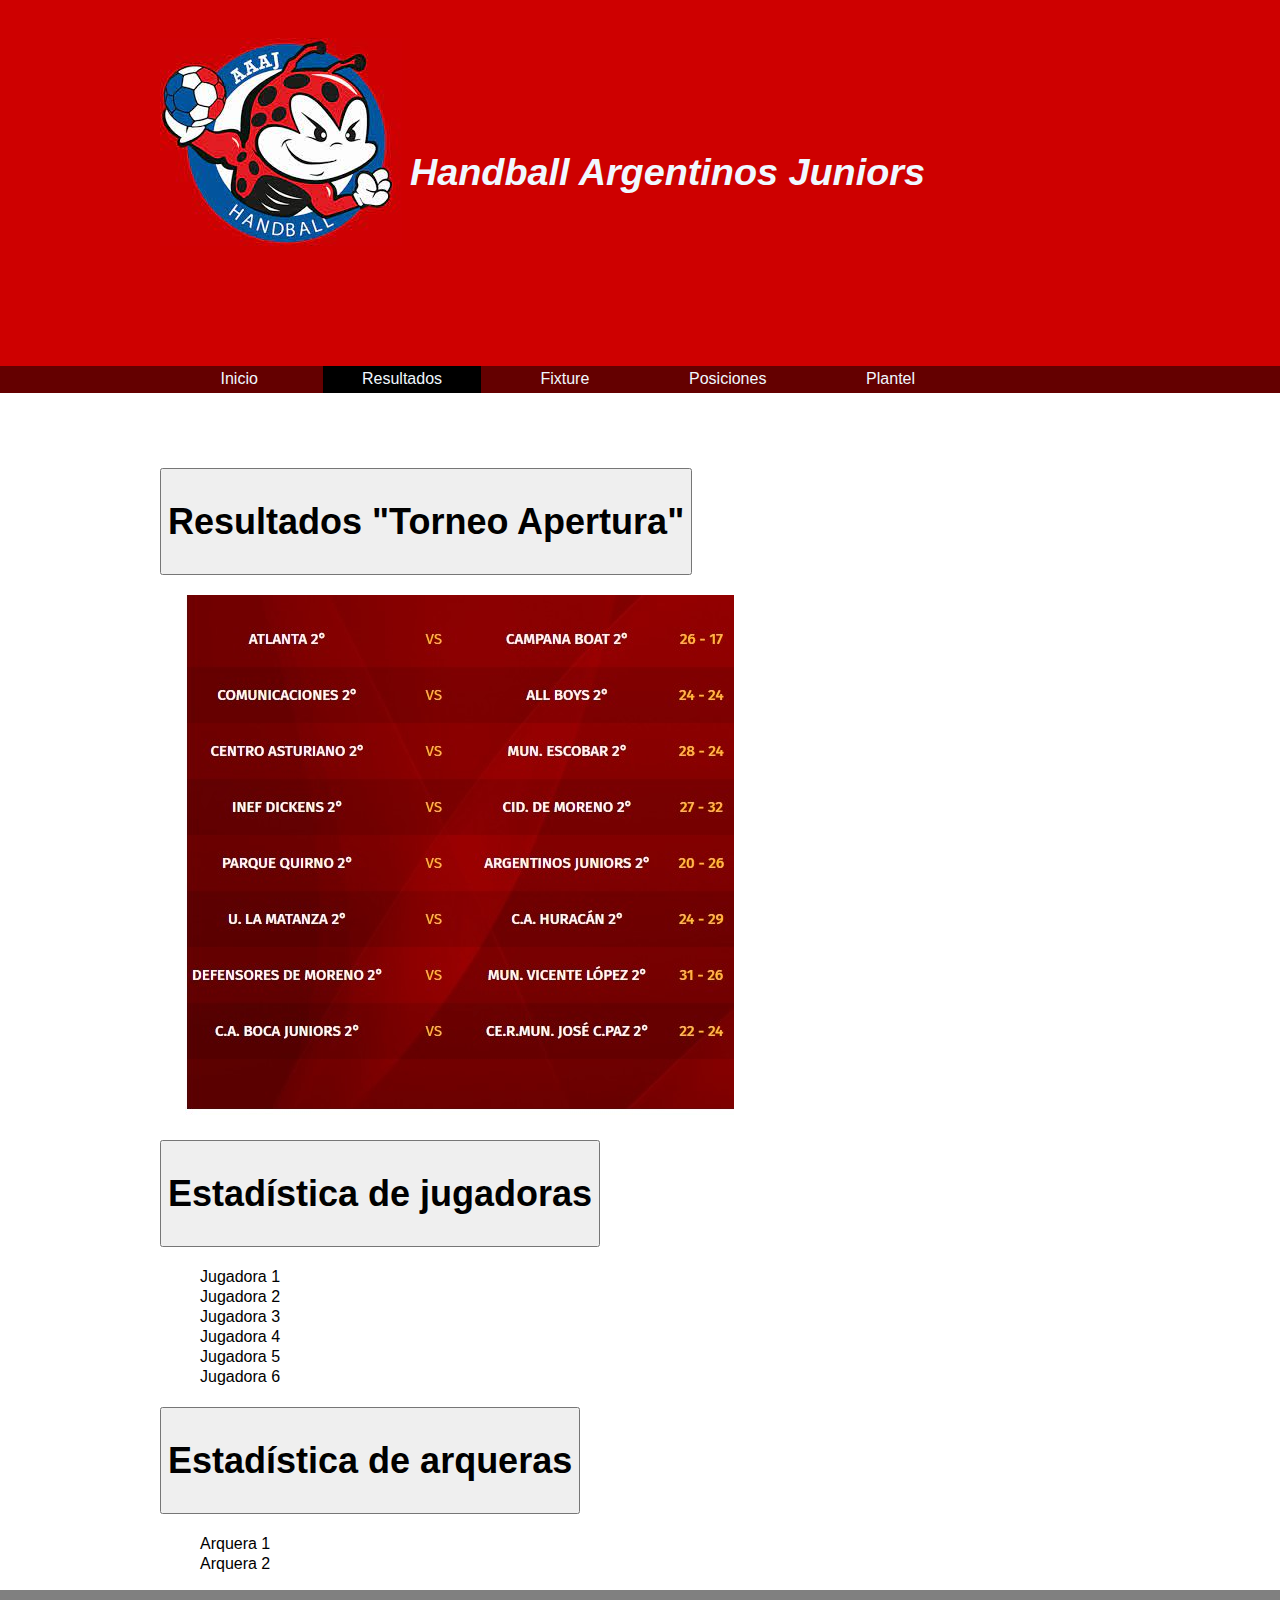
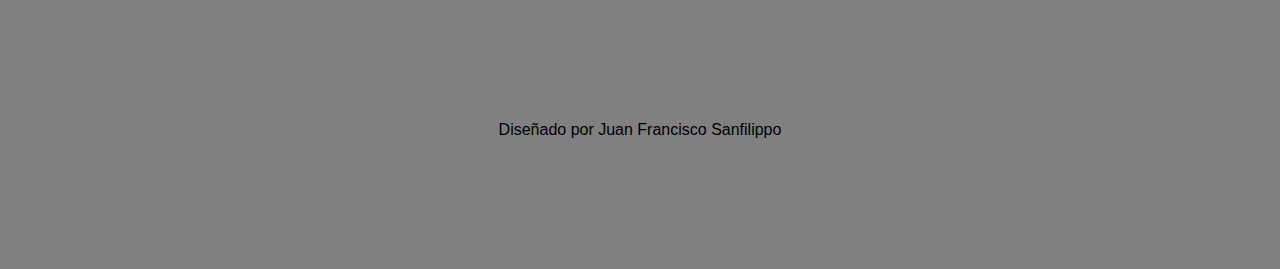
<file: M3U1/Resultados.html>
<!DOCTYPE html>
<html lang="en">

<head>
    <meta charset="UTF-8">
    <meta http-equiv="X-UA-Compatible" content="IE=edge">
    <meta name="viewport" content="width=device-width, initial-scale=1.0">
    <title>Handball AAAJ 2da Damas</title>
    <link rel="stylesheet" href="normalize.css">
    <link rel="stylesheet" href="AAAJ.css">
    <link href="https://cdn.jsdelivr.net/npm/bootstrap@5.1.3/dist/css/bootstrap.min.css" rel="stylesheet"
        integrity="sha384-1BmE4kWBq78iYhFldvKuhfTAU6auU8tT94WrHftjDbrCEXSU1oBoqyl2QvZ6jIW3" crossorigin="anonymous">

</head>

<body>
    <header>
        <div class="holder">
            <div>
                <img src="img/AAAJ.jpg" alt="Logo">
                <h2 class="titulo">Handball Argentinos Juniors</h2>
            </div>
        </div>
    </header>
    <nav>
        <ul class="holder">

            <li><a href="index.html">Inicio</a></li>
            <li><a class="activo" href="resultados.html">Resultados</a></li>
            <li><a href="fixture.html">Fixture</a></li>
            <li><a href="posiciones.html">Posiciones</a></li>
            <li><a href="plantel.html">Plantel</a></li>

        </ul>
    </nav>
    <main class="holder">
        <div class="accordion" id="accordionExample">
            <div class="accordion-item">
                <h2 class="accordion-header" id="headingOne">
                    <button class="accordion-button" type="button" data-bs-toggle="collapse"
                        data-bs-target="#collapseOne" aria-expanded="true" aria-controls="collapseOne">
                        <h2>Resultados "Torneo Apertura"</h2>
                    </button>
                </h2>
                <div id="collapseOne" class="accordion-collapse collapse show" aria-labelledby="headingOne"
                    data-bs-parent="#accordionExample">
                    <div class="accordion-body">
                        <img src="img/Resultados.jpg" alt="Resultados">
                    </div>
                </div>
            </div>
            <div class="accordion-item">
                <h2 class="accordion-header" id="headingTwo">
                    <button class="accordion-button collapsed" type="button" data-bs-toggle="collapse"
                        data-bs-target="#collapseTwo" aria-expanded="false" aria-controls="collapseTwo">
                        <h2>Estadística de jugadoras</h2>
                    </button>
                </h2>
                <div id="collapseTwo" class="accordion-collapse collapse" aria-labelledby="headingTwo"
                    data-bs-parent="#accordionExample">
                    <div class="accordion-body">
                        <ul>
                            <li>Jugadora 1</li>
                            <li>Jugadora 2</li>
                            <li>Jugadora 3</li>
                            <li>Jugadora 4</li>
                            <li>Jugadora 5</li>
                            <li>Jugadora 6</li>
                        </ul>
                    </div>
                </div>
            </div>
            <div class="accordion-item">
                <h2 class="accordion-header" id="headingThree">
                    <button class="accordion-button collapsed" type="button" data-bs-toggle="collapse"
                        data-bs-target="#collapseThree" aria-expanded="false" aria-controls="collapseThree">
                        <h2>Estadística de arqueras</h2>
                    </button>
                </h2>
                <div id="collapseThree" class="accordion-collapse collapse" aria-labelledby="headingThree"
                    data-bs-parent="#accordionExample">
                    <div class="accordion-body">
                       <ul><li>Arquera 1</li>
                        <li>Arquera 2</li></ul>
                    </div>
                </div>
            </div>
        </div>
    </main>

    <footer>
        <p>Diseñado por Juan Francisco Sanfilippo</p>
    </footer>
    <script src="https://cdn.jsdelivr.net/npm/bootstrap@5.1.3/dist/js/bootstrap.bundle.min.js"
        integrity="sha384-ka7Sk0Gln4gmtz2MlQnikT1wXgYsOg+OMhuP+IlRH9sENBO0LRn5q+8nbTov4+1p"
        crossorigin="anonymous"></script>
</body>

</html>
</file>
<file: M2U3/base.css>
@charset "utf-8";
/* CSS Document */

body {
	color: #000;
	background: #332F29;
	font-size:100%;
}
#contenedor {
	width: 800px;
	background: #8FA68E;
	margin-right:auto;
	margin-left:auto;
	overflow: hidden;
}
nav {
	background: #CC3910;
	float: left;
	width: 160px;
}
ul {
	list-style-type:none;
}
a {
	color:#F1F2C0;
	text-decoration: none;
}
section {
	background: #F1F2C0;
	float: left;
	margin: 0 0 0 25px;
	width: 400px;
}
aside {
	background: #CCC59E;
	float: right;
	width: 190px;
}
</file>
<file: M2U3/mobil.css>
/* CSS Document */
body {
	padding: 0;
	margin: 0;
	color: #000;
	background: #332F29;
	font-size: 100%;
}

#contenedor {
	width: auto;
	background: #8FA68E;
	margin-right: 0;
	margin-left: 0;
	display: flex;
	flex-direction: column;
}

nav {
	background: #CC3910;
	width: auto;
}

ul {
	list-style-type: none;
}

a {
	color: #F1F2C0;
	text-decoration: none;
}

section {
	background: #F1F2C0;
	margin: 0%;
	width: auto;
}

aside {
	background: #CCC59E;
	float: right;
	width: auto;
}
</file>
<file: M3U1/AAAJ.css>
body {
    font-family: Arial, Helvetica, sans-serif;
    line-height: 20px;
}

header {
    background-color: rgb(206, 0, 0);
    padding: 1cm;
}

header h2 {
    color: aliceblue;
    font-size: 1cm;
    font-style: italic;
    display: inline-block;
    position: relative;
    bottom: 115px;
    margin-left: 250px;
}

ul {list-style: none;}

nav {
    margin-top: 0%;
    margin-bottom: 2cm;
    background-color: rgb(100, 0, 0);
}

nav ul {
    list-style: none;
    margin: 0%;
    padding: 0%;

}

nav ul li {
    display: inline-block;
    width: 16.5%;
    margin-left: 0cm;
    color: beige;
}

nav ul li a {
    color: aliceblue;
    text-decoration: none;
    text-align: center;
    display: block;
    padding: 0.2em 0.4em;
}

nav ul li a:hover {background-color: black;}

footer {text-align: center;
background-color: grey;
padding: 3cm;}

nav ul li a.activo {background-color: black;}

.holder {max-width: 960px;
margin: 0 auto;}

img {display: block;
padding: 0%;}

.columnas {display: inline-flexbox;}

h1 {font-style: italic;
    color: brown;}

.row {background-color: dimgray;}

.col {color: white;}

h3 a:hover {background-color: blue;}

h3 a {text-decoration: none;
color: crimson;}

main div img {margin-left: 25px;
margin-bottom: 25px;}
</file>
<file: M1U4/ejemplo02.css>
h1{
    color: aqua;
}
#violeta {
    background-color: blueviolet;
    text-transform: uppercase;
    text-align: justify;
    background-position: 50px;
}

#domicilio {text-size-adjust: 200px;
    color: blue;
    font-size: larger;
    box-shadow: 200px;
box-decoration-break: initial;}

ul {text-size-adjust: 200px;
    color: rgb(214, 98, 30);
    font-size: larger;
    box-shadow: 200px;
background-color: aqua;}

a {text-decoration: none;}
a:hover{background-color: aqua;} 

p{color: aquamarine;
font-family: Arial, Helvetica, sans-serif;
font-style: italic;}
</file>
<file: M2U1/ejemplo03.css>
h1{
    color: aqua;
}
#violeta {
    background-color: blueviolet;
    text-transform: uppercase;
    text-align: justify;
    background-position: 50px;
    width: 250px;
    height: 250px;
    box-shadow: 1px 18px 37px 0px rgba(0,0,0,0.75);
-webkit-box-shadow: 1px 18px 37px 0px rgba(0,0,0,0.75);
-moz-box-shadow: 1px 18px 37px 0px rgba(0,0,0,0.75);
}

#domicilio {text-size-adjust: 200px;
    color: blue;
    font-size: larger;
    box-shadow: 200px;
box-decoration-break: initial;}

ul {text-size-adjust: 200px;
    color: rgb(214, 98, 30);
    font-size: larger;
    box-shadow: 200px;
background-color: aqua;}

a {text-decoration: none;}
a:hover{background-color: aqua;} 

p{color: aquamarine;
font-family: Arial, Helvetica, sans-serif;
font-style: italic;}

.texto{ column-count: 3;
    -webkit-column-count: 3;
    -moz-column-count: 3;
    column-gap: 15px;
    -webkit-column-gap: 15px;
    -moz-column-gap: 15px;
    column-rule: 2px solid #000000;
    -webkit-column-rule: 2px solid #000000;
    -moz-column-rule: 2px solid #000000;
    margin-top: 20px;
    text-shadow: -5px 4px 9px rgba(0,0,0,0.6);
    background: #d25d5d;
background: linear-gradient(90deg,#d25d5d 0%, #feaaaa 80%);
background: -webkit-linear-gradient(90deg,#d25d5d 0%, #feaaaa 80%);
background: -moz-linear-gradient(90deg,#d25d5d 0%, #feaaaa 80%);
box-shadow: 23px 19px 33px 0px rgba(0,0,0,0.75);
-webkit-box-shadow: 23px 19px 33px 0px rgba(0,0,0,0.75);
-moz-box-shadow: 23px 19px 33px 0px rgba(0,0,0,0.75);
font-family: 'Inspiration', cursive;
font-size: larger;
}
.borde {
    background: #ff0000;
    background: radial-gradient(ellipse farthest-corner at center center, #ff0000 0%, rgba(255,0,0,0.99) 100%);
    background: -webkit-radial-gradient(ellipse farthest-corner at center center, #ff0000 0%, rgba(255,0,0,0.99) 100%);
    background: -moz-radial-gradient(ellipse farthest-corner at center center, #ff0000 0%, rgba(255,0,0,0.99) 100%);
margin-top: 50px;
width: 200px;
height: 200px;
padding: 25px;
border-radius: 0px 200px 200px 200px;
-webkit-border-radius: 0px 200px 200px 200px;
-moz-border-radius: 0px 200px 200px 200px;
border: 10px solid #0700c0;

}
</file>
<file: M2U2/Ejercicio01.css>
.contenedor{background-color: aquamarine;
width: 300px;
height: 300px;
display:flex;
flex-direction: column;
align-items:flex-end;
}

.item1{background-color: red ;
font-size: 30px;
width: 100px;
height: 100px;}
.item2{background-color: blue;
font-size: 30px;
width: 100px;
height: 100px;}
.item3{background-color: green;
    font-size: 30px;
    width: 100px;
    height: 100px;}
</file>
<file: M2U2/Ejercicio02.css>
.contenedor{background-color: aquamarine;
    width: 300px;
    height: 300px;
    display:flex;
    flex-direction: row-reverse;
    align-items:center;
    }
    
    .item1{background-color: red ;
    font-size: 30px;
    width: 100px;
    height: 100px;}
    .item2{background-color: blue;
    font-size: 30px;
    width: 100px;
    height: 100px;}
    .item3{background-color: green;
        font-size: 30px;
        width: 100px;
        height: 100px;}
</file>
<file: M2U2/Ejercicio03.css>
.contenedor{background-color: aquamarine;
    width: 600px;
    display:flex;
    flex-direction: row;
    align-items:center;
    justify-content: space-between;
    }
    
    .item1{background-color: red ;
    font-size: 30px;
    width: 100px;
    height: 100px;}
    .item2{background-color: blue;
    font-size: 30px;
    width: 100px;
    height: 100px;}
    .item3{background-color: green;
        font-size: 30px;
        width: 100px;
        height: 100px;}
</file>
